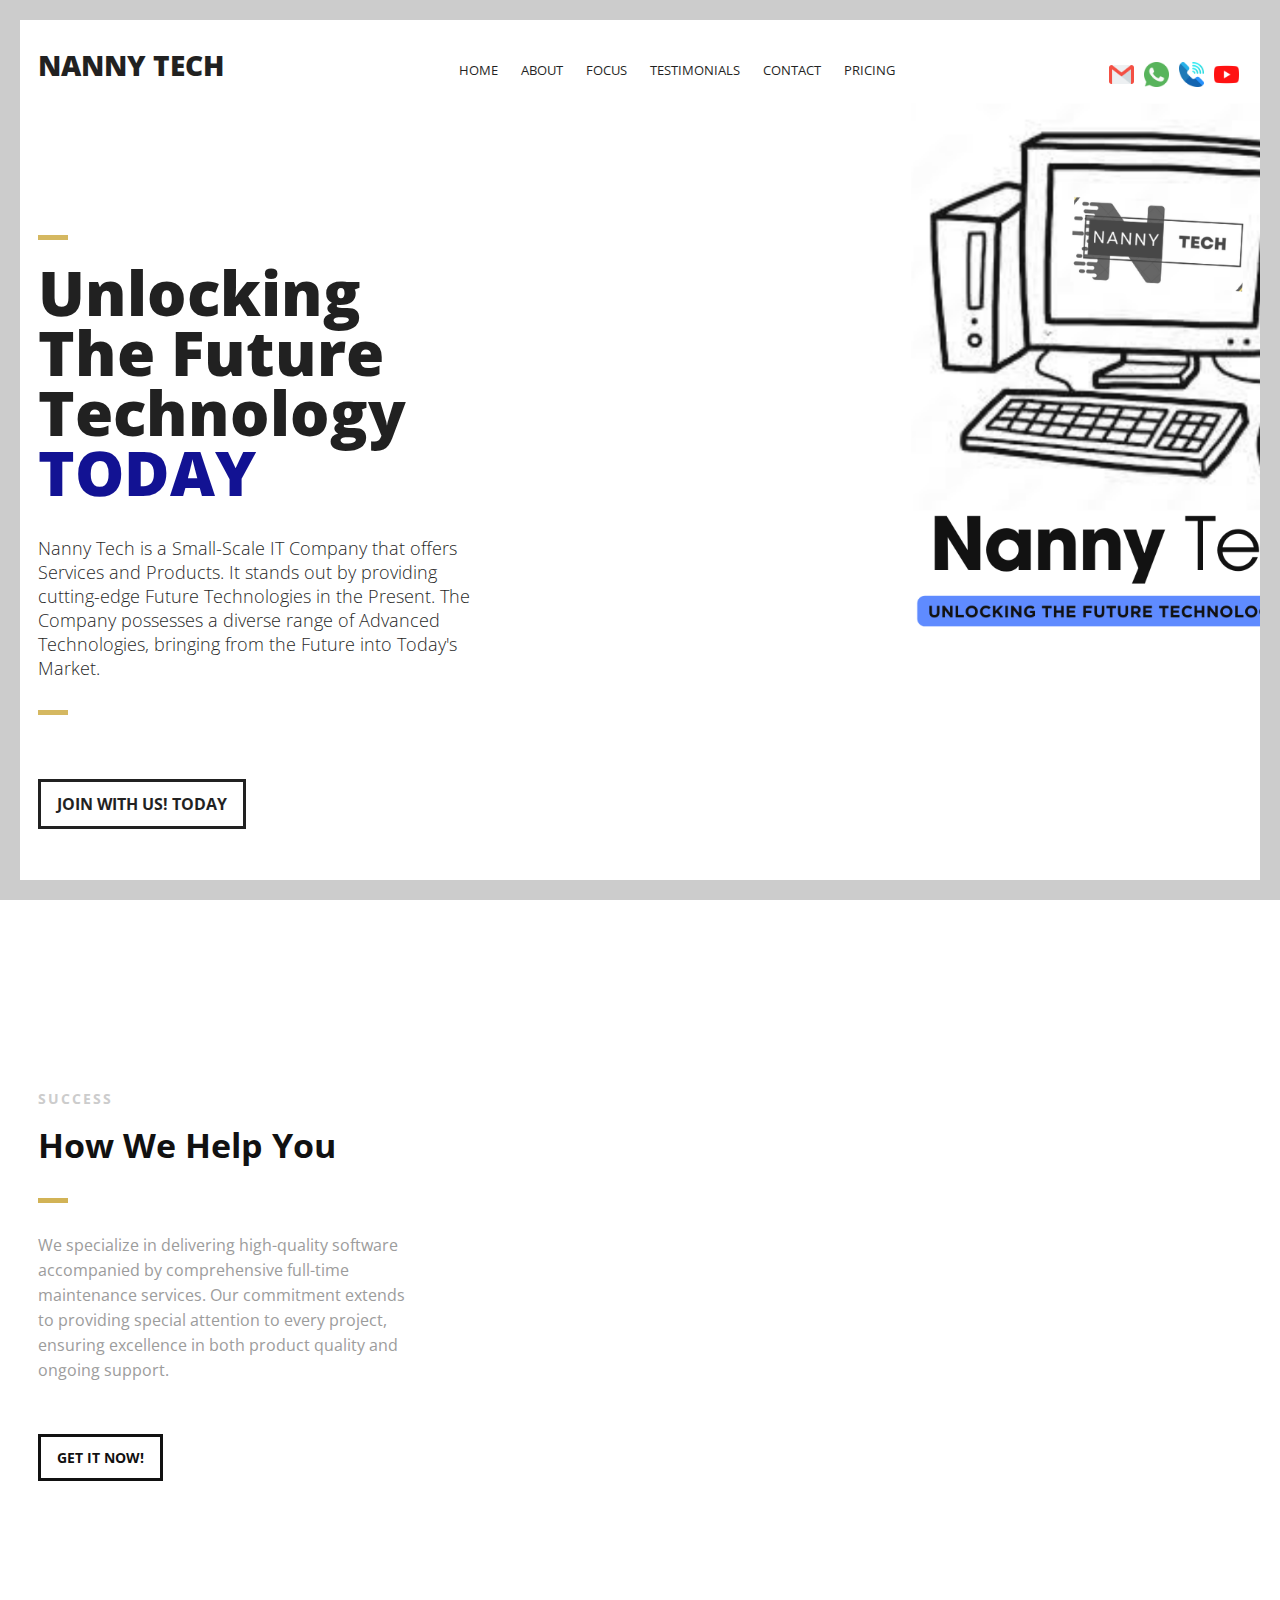
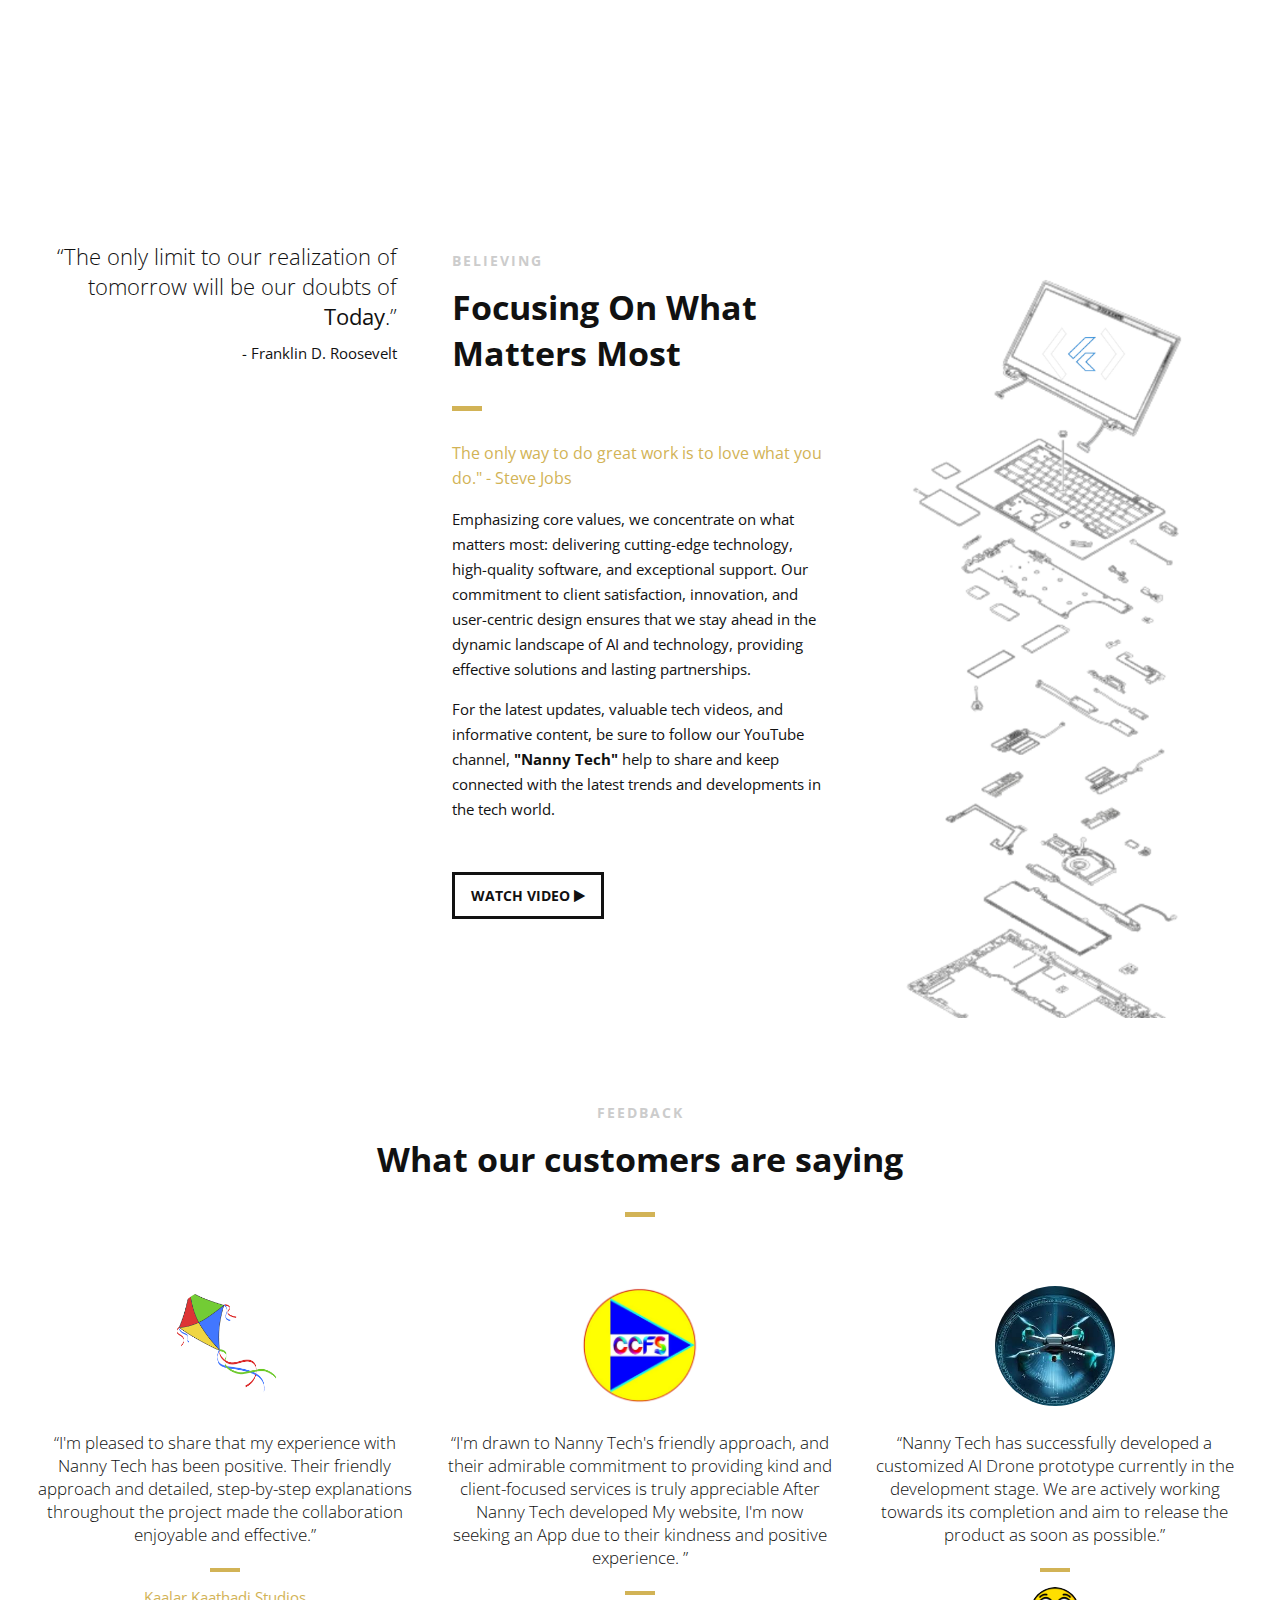
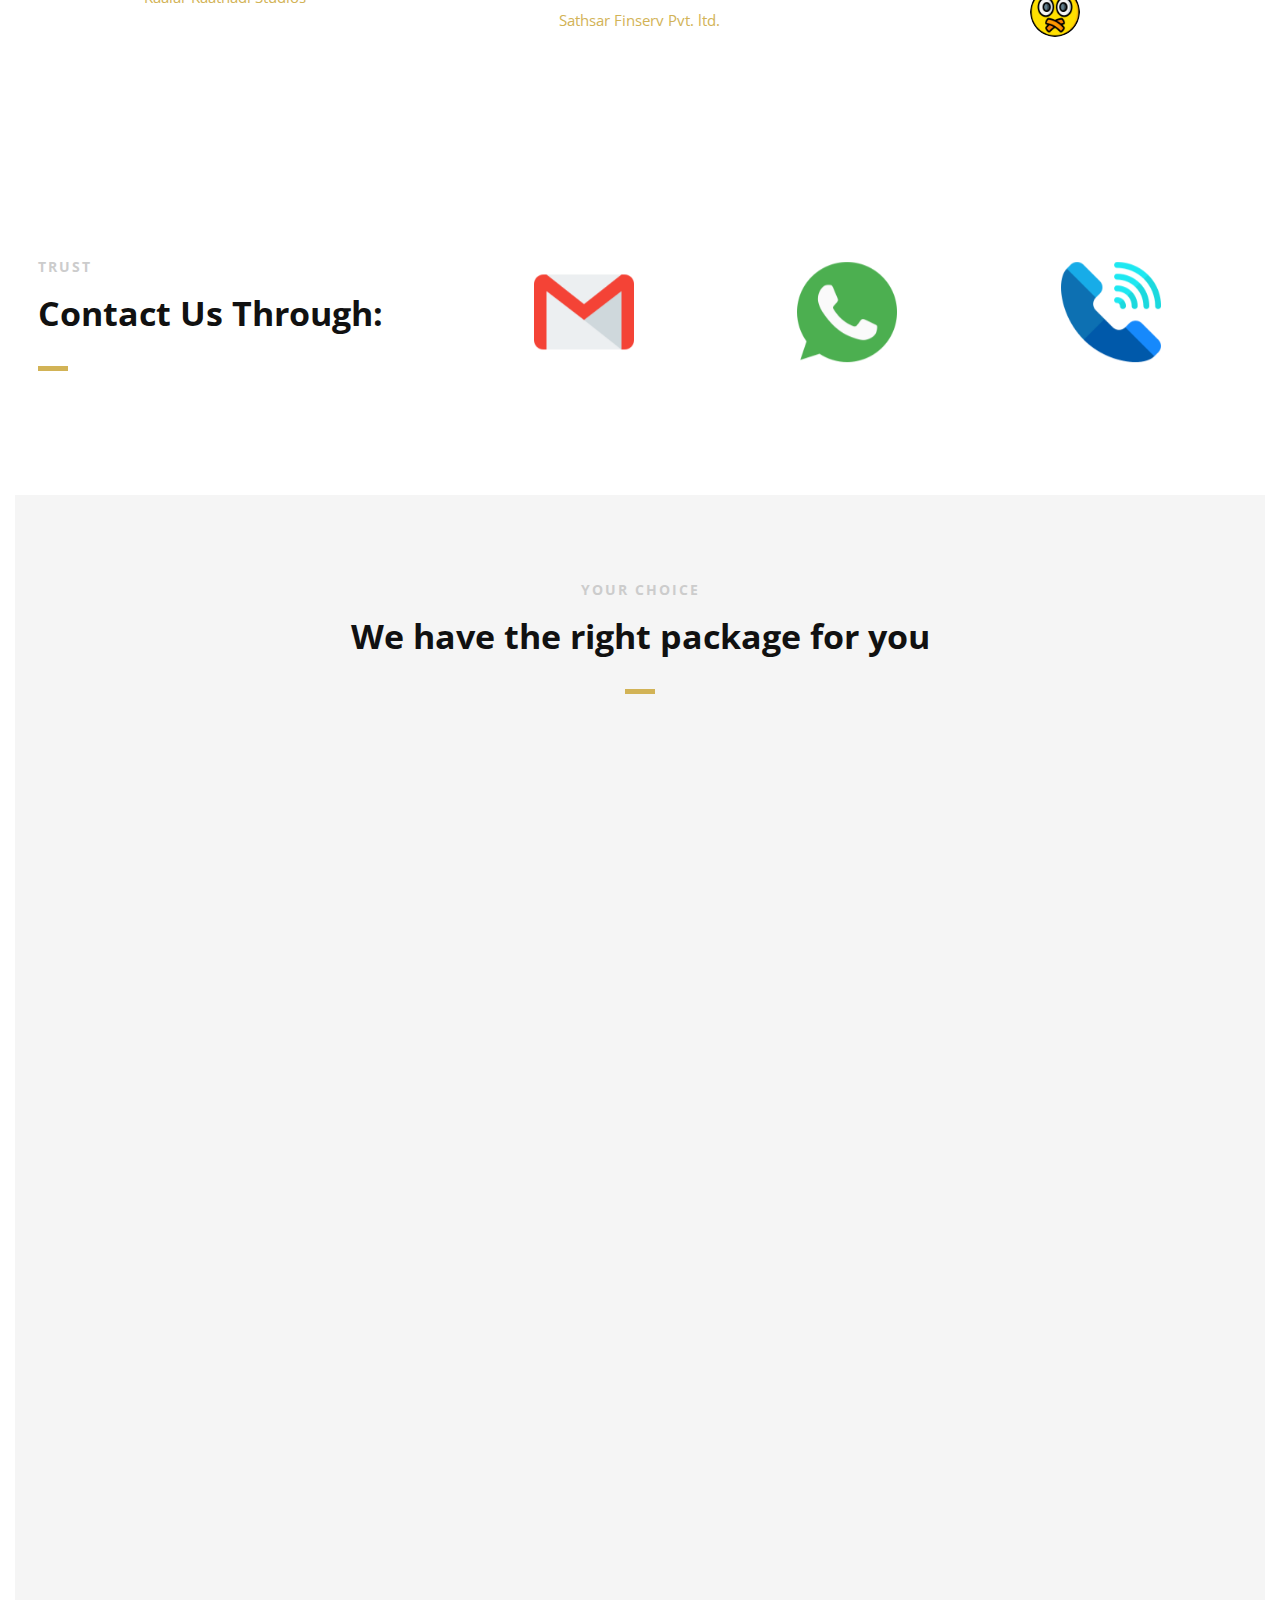
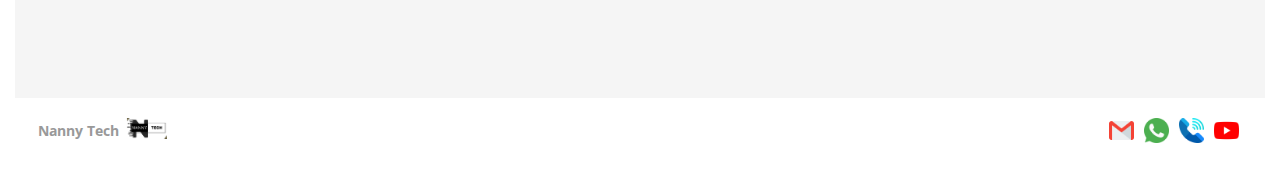
<file: index.html>
<!DOCTYPE html>
<html>
<head lang="en">
    <meta charset="UTF-8">

    <!--Page Title-->
    <title>Nanny Tech</title>

    <!--Meta Keywords and Description-->
    <meta name="keywords" content="">
    <meta name="description" content="">
    <meta name="viewport" content="width=device-width, initial-scale=1.0, user-scalable=no"/>

    <!--Favicon-->
    <link rel="shortcut icon" href="images/nanny.ico" title="Favicon"/>

    <!-- Main CSS Files -->
    <link rel="stylesheet" href="css/style.css">

    <!-- Namari Color CSS -->
    <link rel="stylesheet" href="css/namari-color.css">

    <!--Icon Fonts - Font Awesome Icons-->
    <link rel="stylesheet" href="css/font-awesome.min.css">

    <!-- Animate CSS-->
    <link href="css/animate.css" rel="stylesheet" type="text/css">

    <!--Google Webfonts-->
    
    <link href='https://fonts.googleapis.com/css?family=Open+Sans:400,300,600,700,800' rel='stylesheet' type='text/css'>
</head>
<body>

<!-- Preloader -->
<div id="preloader">
    <div id="status" class="la-ball-triangle-path">
        <div></div>
        <div></div>
        <div></div>
    </div>
</div>
<!--End of Preloader-->

<div class="page-border" data-wow-duration="0.7s" data-wow-delay="0.2s">
    <div class="top-border wow fadeInDown animated" style="visibility: visible; animation-name: fadeInDown;"></div>
    <div class="right-border wow fadeInRight animated" style="visibility: visible; animation-name: fadeInRight;"></div>
    <div class="bottom-border wow fadeInUp animated" style="visibility: visible; animation-name: fadeInUp;"></div>
    <div class="left-border wow fadeInLeft animated" style="visibility: visible; animation-name: fadeInLeft;"></div>
</div>

<div id="wrapper">

    <header id="banner" class="scrollto clearfix" data-enllax-ratio=".5">
        <div id="header" class="nav-collapse">
            <div class="row clearfix">
                <div class="col-1">

                    <!--Logo-->
                    <div id="logo">
                        <a href="index.html"><h1 id = "banner-logo"><b>NANNY TECH</b></h1></a>
                        <!--Logo that is shown on the banner-->
                        <!-- <img src="images/logo.png" id="banner-logo" alt="Landing Page"/> -->
                        <!--End of Banner Logo-->

                        <!-- The Logo that is shown on the sticky Navigation Bar
                        <a href="index.html"><h1 id="navigation-logo"><b>NANNY TECH</b></h1></a>
                        <img src="images/logo-2.png" id="navigation-logo" alt="Landing Page"/> -->
                        <!--End of Navigation Logo-->

                    </div>
                    <!--End of Logo-->

                    <aside>

                        <!--Social Icons in Header-->
                        <ul class="social-icons">
                            <li>
                                <a  title="Email" href="mailto:nannytechoff@gmail.com">
                                    <img src="images/company-images/gmail.png" width="25px"><span>Mail</span>
                                </a>
                            </li>
                            <li>
                                <a  title="Whatsapp" onclick="gotowhatsapp()">
                                    <img src="images/company-images/whatsapp.png"  width="25px"><span>Whatsapp</span>
                                </a>
                            </li>
                            <li>
                                <a href="tel:+919159133438" title="Call">
                                    <img src="images/company-images/phone-call.png" width="25px" ><span>Call</span>
                                </a>
                            </li>
                            <li>
                                <a  title="Youtube" href="https://www.youtube.com/@NannyTech">
                                    <img src="images/company-images/youtube.png" width="25px" ><span>Youtube</span>
                                </a>
                            </li>
                        </ul>
                        <!--End of Social Icons in Header-->

                    </aside>

                    <!--Main Navigation-->
                    <nav id="nav-main">
                        <ul>
                            <li>
                                <a href="#banner">Home</a>
                            </li>
                            <li>
                                <a href="#about">About</a>
                            </li>
                            <li>
                                <a href="#services">Focus</a>
                            </li>
                            <li>
                                <a href="#testimonials">Testimonials</a>
                            </li>
                            <li>
                                <a href="#clients">Contact</a>
                            </li>
                            <li>
                                <a href="#pricing">Pricing</a>
                            </li>
                        </ul>
                    </nav>
                    <!--End of Main Navigation-->

                    <div id="nav-trigger"><span></span></div>
                    <nav id="nav-mobile"></nav>

                </div>
            </div>
        </div><!--End of Header-->

        <!--Banner Content-->
        <div id="banner-content" class="row clearfix">

            <div class="col-38">

                <div class="section-heading">
                    <h1>Unlocking The Future Technology <span  style="color: darkblue;">TODAY</span></h1>
                    <h2>Nanny Tech is a Small-Scale IT Company that offers Services and Products. It stands out by providing cutting-edge Future Technologies in the Present. The Company possesses a diverse range of Advanced Technologies,
                         bringing from the Future into Today's Market.</h2>
                </div>

                <!--Call to Action-->
                <a href="mailto:nannytechoff@gmail.com" class="button">JOIN WITH US! TODAY</a>
                <!--End Call to Action-->
                <!-- <a href="index.html"> <img src="images/nanny.png" width="300px"></a> -->
            </div>

        </div><!--End of Row-->
    </header>

    <!--Main Content Area-->
    <main id="content">

        <!--Introduction-->
        <section id="about" class="introduction scrollto">

            <div class="row clearfix">

                <div class="col-3">
                    <div class="section-heading">
                        <h3>SUCCESS</h3>
                        <h2 class="section-title">How We Help You</h2>
                        <p class="section-subtitle"><b>We specialize in delivering high-quality software accompanied by comprehensive full-time maintenance services. Our commitment extends to providing special attention to every project,
                             ensuring excellence in both product quality and ongoing support. </b></p>
                             <a href="mailto:nannytechoff@gmail.com" class="button">GET IT NOW!</a>
                    </div>

                </div>

                <div class="col-2-3">

                    <!--Icon Block-->
                    <div class="col-2 icon-block icon-top wow fadeInUp" data-wow-delay="0.1s">
                        <!--Icon-->
                        <div class="icon">
                            <img src="images/ai.png" width="55px" alt="">
                        </div>
                        <!--Icon Block Description-->
                        <div class="icon-block-description">
                            <h4><span style="color:#d2b356;"> ARTIFICIAL INTELLIGENCE</span></h4>
                            <p>We are Actively Advancing several Projects in the realm of Artificial Intelligence,
                                 exploring and implementing various future technologies to stay at the forefront of innovation.</p>
                        </div>
                    </div>
                    <!--End of Icon Block-->

                    <!--Icon Block-->
                    <div class="col-2 icon-block icon-top wow fadeInUp" data-wow-delay="0.3s">
                        <!--Icon-->
                        <div class="icon">
                            <img src="images/coding.png" width="50px" alt="">
                        </div>
                        <!--Icon Block Description-->
                        <div class="icon-block-description">
                            <h4><span style="color: #d2b356;">WEB DEVELOPMENT</span></h4>
                            <p>Specialize in Crafting Responsive Websites at an Affordable Cost, backed by a commitment to lifetime support and maintenance. Our Primary objective is to fulfill
                                 Our Clients' needs, ensuring long-term satisfaction with our services.</p>
                        </div>
                    </div>
                    <!--End of Icon Block-->

                    <!--Icon Block-->
                    <div class="col-2 icon-block icon-top wow fadeInUp" data-wow-delay="0.5s">
                        <!--Icon-->
                        <div class="icon">
                            <img src="images/android-logo.png" width="50px" alt="">
                        </div>
                        <!--Icon Block Description-->
                        <div class="icon-block-description">
                            <h4><span style="color: #d2b356;">APPLICATION DEVELOPMENT</span></h4>
                            <p>Building an Application that designed to be highly Effective and Responsive. Our commitment extends beyond the initial build, as we provide cost-effective lifetime maintenance,
                                 ensuring a sustained and optimized user experience.</p>
                        </div>
                    </div>
                    <!--End of Icon Block-->

                    <!--Icon Block-->
                    <div class="col-2 icon-block icon-top wow fadeInUp" data-wow-delay="0.5s">
                        <!--Icon-->
                        <div class="icon">
                            <img src="images/design.png" width="50px" alt="">
                        </div>
                        <!--Icon Block Description-->
                        <div class="icon-block-description">
                            <h4><span style="color: #d2b356;">UI/UX DESIGN</span></h4>
                            <p>Our creative minds, coupled with awesome design skills, empower our clients to achieve visually appealing and user-friendly UI/UX designs.
                                 We strive to enhance the aesthetics and making them more attractive and engaging</p>
                        </div>
                    </div>
                    <!--End of Icon Block-->

                </div>

            </div>


        </section>
        <!--End of Introduction-->


        <!--Gallery-->
        <!-- <aside id="gallery" class="row text-center scrollto clearfix" data-featherlight-gallery
                 data-featherlight-filter="a">

                <a href="images/gallery-images/gallery-image-1.jpg" data-featherlight="image" class="col-3 wow fadeIn"
                   data-wow-delay="0.1s"><img src="images/gallery-images/gallery-image-1.jpg" alt="Landing Page"/></a>
                <a href="images/gallery-images/gallery-image-2.jpg" data-featherlight="image" class="col-3 wow fadeIn"
                   data-wow-delay="0.3s"><img src="images/gallery-images/gallery-image-2.jpg" alt="Landing Page"/></a>
                <a href="images/gallery-images/gallery-image-3.jpg" data-featherlight="image" class="col-3 wow fadeIn"
                   data-wow-delay="0.5s"><img src="images/gallery-images/gallery-image-3.jpg" alt="Landing Page"/></a>
                <a href="images/gallery-images/gallery-image-4.jpg" data-featherlight="image" class="col-3 wow fadeIn"
                   data-wow-delay="1.1s"><img src="images/gallery-images/gallery-image-4.jpg" alt="Landing Page"/></a>
                <a href="images/gallery-images/gallery-image-5.jpg" data-featherlight="image" class="col-3 wow fadeIn"
                   data-wow-delay="0.9s"><img src="images/gallery-images/gallery-image-5.jpg" alt="Landing Page"/></a>
                <a href="images/gallery-images/gallery-image-6.jpg" data-featherlight="image" class="col-3 wow fadeIn"
                   data-wow-delay="0.7s"><img src="images/gallery-images/gallery-image-6.jpg" alt="Landing Page"/></a>

        </aside> -->
        <!--End of Gallery-->


        <!--Content Section-->
        <div id="services" class="scrollto clearfix">

            <div class="row no-padding-bottom clearfix">


                <!--Content Left Side-->
                <div class="col-3">
                    <!--User Testimonial-->
                    <blockquote class="testimonial text-right bigtest">
                        <q>The only limit to our realization of tomorrow will be our doubts of <b>Today</b>.</q>
                        <footer>- Franklin D. Roosevelt</footer>
                    </blockquote>
                    <!-- End of Testimonial-->

                </div>
                <!--End Content Left Side-->

                <!--Content of the Right Side-->
                <div class="col-3">
                    <div class="section-heading">
                        <h3>BELIEVING</h3>
                        <h2 class="section-title">Focusing On What Matters Most</h2>
                        <p class="section-subtitle"><span style="color: #d2b356;"><b>The only way to do great work is to love what you do." - Steve Jobs</b></span></p>
                    </div>
                    <p>Emphasizing core values, we concentrate on what matters most: delivering cutting-edge technology, high-quality software, and exceptional support. Our commitment to client satisfaction, innovation, and user-centric design ensures that we stay ahead in the dynamic landscape of AI and technology,
                         providing effective solutions and lasting partnerships.
                    </p>
                    <p>
                        For the latest updates, valuable tech videos, and informative content, 
                        be sure to follow our YouTube channel, <b>"Nanny Tech"</b> help to share and keep connected with the latest trends and developments in the tech world.
                    </p>
                    <!-- Just replace the Video ID "UYJ5IjBRlW8" with the ID of your video on YouTube (Found within the URL) -->
                    <a href="https://www.youtube.com/@NannyTech" class="button">
                        WATCH VIDEO <i class="fa fa-play" aria-hidden="true"></i>
                    </a>
                </div>
                <!--End Content Right Side-->

                <div class="col-3">
                    <img src="images/dancer.png" alt="Dancer"/>
                </div>

            </div>


        </div>
        <!--End of Content Section-->

        <!--Testimonials-->
        <aside id="testimonials" class="scrollto text-center" data-enllax-ratio=".2">

            <div class="row clearfix">

                <div class="section-heading">
                    <h3>FEEDBACK</h3>
                    <h2 class="section-title">What our customers are saying</h2>
                </div>

                <!--User Testimonial-->
                <blockquote class="col-3 testimonial classic">
                    <img src="images/kk.png" alt="User"/>
                    <q>I'm pleased to share that my experience with Nanny Tech has been positive. Their friendly approach and detailed, step-by-step explanations throughout the project made the collaboration enjoyable and effective.</q>
                    <footer><a href="http://google.com/+username">Kaalar Kaathadi Studios</a></footer>
                </blockquote>
                <!-- End of Testimonial-->

                <!--User Testimonial-->
                <blockquote class="col-3 testimonial classic">
                    <img src="images/Firefly_20231230180040-removebg-preview.png" alt="User"/>
                    <q>I'm drawn to Nanny Tech's friendly approach, and their admirable commitment to providing kind and client-focused services is truly appreciable
                        After Nanny Tech developed My website, I'm now seeking an App due to their kindness and positive experience.

                    </q>
                    <footer><a href="https://sathsarfinserv.co.in/">Sathsar Finserv Pvt. ltd. </a></footer>
                </blockquote>
                <!-- End of Testimonial-->

                <!--User Testimonial-->
                <blockquote class="col-3 testimonial classic">
                    <img src="images/drone.jpeg" alt="User"/>
                    <q>Nanny Tech has successfully developed a customized AI Drone prototype currently in the development stage. We are actively working towards its completion and aim to release the product as soon as possible.</q>
                    <footer><a href="index.html"><img src="images/quiet.png" width="50px"></a></footer>
                </blockquote>
                <!-- End of Testimonial-->

            </div>

        </aside>
        <!--End of Testimonials-->

        <!--Clients-->
        <section id="clients" class="scrollto clearfix">
            <div class="row clearfix">

                <div class="col-3">

                    <div class="section-heading">
                        <h3>TRUST</h3>
                        <h2 class="section-title">Contact Us Through: </h2>
                    </div>

                </div>

                <div class="col-2-3">

                    <a href="mailto:nannytechoff@gmail.com" class="col-3">
                        <img src="images/company-images/gmail.png" width="150px" alt="Company"/>
                        <div class="client-overlay"><span><b>Mail</b></br><small>-Click to open-</small></span></div>
                    </a>
                    <a onclick="gotowhatsapp()" class="col-3">
                        <img src="images/company-images/whatsapp.png" width="150px" alt="Company"/>
                        <div class="client-overlay"><span><b>Whatsapp</b></br><small>-Click to chat-</small></span></div>

                    </a>
                    <a href="tel:+919159133438" class="col-3">
                        <img src="images/company-images/phone-call.png" width="150px" alt="Company"/>
                        <div class="client-overlay"><span><b>Call</b></br><small>-Click to Call-</small></span></div>

                    </a>
                    <!-- <a href="#" class="col-3">
                        <img src="images/company-images/company-logo4.png" alt="Company"/>
                        <div class="client-overlay"><span>Mustache</span></div>
                    </a>
                    <a href="#" class="col-3">
                        <img src="images/company-images/company-logo5.png" alt="Company"/>
                        <div class="client-overlay"><span>Goat</span></div>
                    </a>
                    <a href="#" class="col-3">
                        <img src="images/company-images/company-logo6.png" alt="Company"/>
                        <div class="client-overlay"><span>Justice</span></div>
                    </a>
                    <a href="#" class="col-3">
                        <img src="images/company-images/company-logo7.png" alt="Company"/>
                        <div class="client-overlay"><span>Ball</span></div>
                    </a>
                    <a href="#" class="col-3">
                        <img src="images/company-images/company-logo8.png" alt="Company"/>
                        <div class="client-overlay"><span>Cold</span></div>
                    </a>

                    <a href="#" class="col-3">
                        <img src="images/company-images/company-logo9.png" alt="Company"/>
                        <div class="client-overlay"><span>Cold</span></div>
                    </a> -->

                </div>

            </div>
        </section>
        <!--End of Clients-->

        <!--Pricing Tables-->
        <section id="pricing" class="secondary-color text-center scrollto clearfix ">
            <div class="row clearfix">

                <div class="section-heading">
                    <h3>YOUR CHOICE</h3>
                    <h2 class="section-title">We have the right package for you</h2>
                </div>

                <!--Pricing Block-->
                <div class="pricing-block col-3 wow fadeInUp" data-wow-delay="0.4s">
                    <div class="pricing-block-content">
                        <h3>Personal</h3>
                        <p class="pricing-sub">The standard version</p>
                        <p>Starting From</p>
                        <div class="pricing">
                            <div class="price"><span>₹</span>499</div>
                            <p>Personal Page or Blogs or Portfolio</p>
                        </div>
                        <ul style="font-size: larger;">
                            <li>With Watermark</li>
                            <li>Free Domain</li>
                            <li>Unlimited Bandwidth</li>
                            <li>Forum Support</li>
                            <li>1 year Updates</li>
                        </ul>
                        <a href="check_p.html" class="button">BUY TODAY</a>
                    </div>
                </div>
                <!--End Pricing Block-->

                <!--Pricing Block-->
                <div class="pricing-block featured col-3 wow fadeInUp" data-wow-delay="0.6s">
                    <div class="pricing-block-content">
                        <h3>Student</h3>
                        <p class="pricing-sub">Most popular choice</p>
                        <p>Starting From</p>
                        <div class="pricing">
                            <div class="price"><span>₹</span>799</div>
                            <p>Only for Students</p>
                        </div>
                        <ul style="font-size: larger;">
                            <li>Without Watermark</li>
                            <li>Free Domain</li>
                            <li>Unlimited Bandwidth</li>
                            <li>Forum Support</li>
                            <li><b>2 years free updates</b></li>
                        </ul>
                        <a href="check_s.html" class="button">BUY TODAY</a>
                    </div>
                </div>
                <!--End Pricing Block-->

                <!--Pricing Block-->
                <div class="pricing-block col-3 wow fadeInUp" data-wow-delay="0.8s">
                    <div class="pricing-block-content">
                        <h3>Business</h3>
                        <p class="pricing-sub">For the Companies</p>
                        <p>Starting From</p>
                        <div class="pricing">
                            <div class="price"><span>₹</span>999</div>
                            <p>To Enhance the Business in Digital Marketing</p>
                        </div>
                        <ul style="font-size: larger;">
                            <li>Free Domain</li>
                            <li>Unlimited Bandwidth</li>
                            <li>Forum Support</li>
                          <b>  <li>Digital Marketing</li>
                            <li>Professional Email</li>
                            <li>Lifetime updates</li></b>
                        </ul>
                        <a href="check_b.html" class="button">BUY TODAY</a>
                    </div>
                </div>
                <!--End Pricing Block-->

            </div>
        </section>
        <!--End of Pricing Tables-->

    </main>
    <!--End Main Content Area-->


    <!--Footer-->
    <footer id="landing-footer" class="clearfix">
        <div class="row clearfix">
            
           <p id="copyright" class="col-2"><a href="index.html"><big><b>Nanny Tech &nbsp;</b></big><img src="images/nanny.png" width="40px"></a></p>
            <!--Social Icons in Footer-->
            <ul class="col-2 social-icons">
                            <li>
                                <a  title="Email" href="mailto:nannytechoff@gmail.com">
                                    <img src="images/company-images/gmail.png" width="25px"><span>Mail</span>
                                </a>
                            </li>
                            <li>
                                <a  title="Whatsapp" onclick="gotowhatsapp()">
                                    <img src="images/company-images/whatsapp.png"  width="25px"><span>Whatsapp</span>
                                </a>
                            </li>
                            <li>
                                <a href="tel:+919159133438" title="Call">
                                    <img src="images/company-images/phone-call.png" width="25px" ><span>Call</span>
                                </a>
                            </li>
                            <li>
                                <a  title="Youtube" href="https://www.youtube.com/@NannyTech">
                                    <img src="images/company-images/youtube.png" width="25px" ><span>Youtube</span>
                                </a>
                            </li>
                        </ul>
            <!--End of Social Icons in Footer-->
        </div>
    </footer>
    <!--End of Footer-->

</div>

<!-- Include JavaScript resources -->
<script src="js/jquery.1.8.3.min.js"></script>
<script src="js/wow.min.js"></script>
<script src="js/featherlight.min.js"></script>
<script src="js/featherlight.gallery.min.js"></script>
<script src="js/jquery.enllax.min.js"></script>
<script src="js/jquery.scrollUp.min.js"></script>
<script src="js/jquery.easing.min.js"></script>
<script src="js/jquery.stickyNavbar.min.js"></script>
<script src="js/jquery.waypoints.min.js"></script>
<script src="js/images-loaded.min.js"></script>
<script src="js/lightbox.min.js"></script>
<script src="js/site.js"></script>
<script src="https://smtpjs.com/v3/smtp.js"></script>
<script>
    function gotowhatsapp(){
        var url = "https://wa.me/919159133438?text";
        window.open(url, '_blank').focus();
    }
</script>

</body>
</html>
</file>
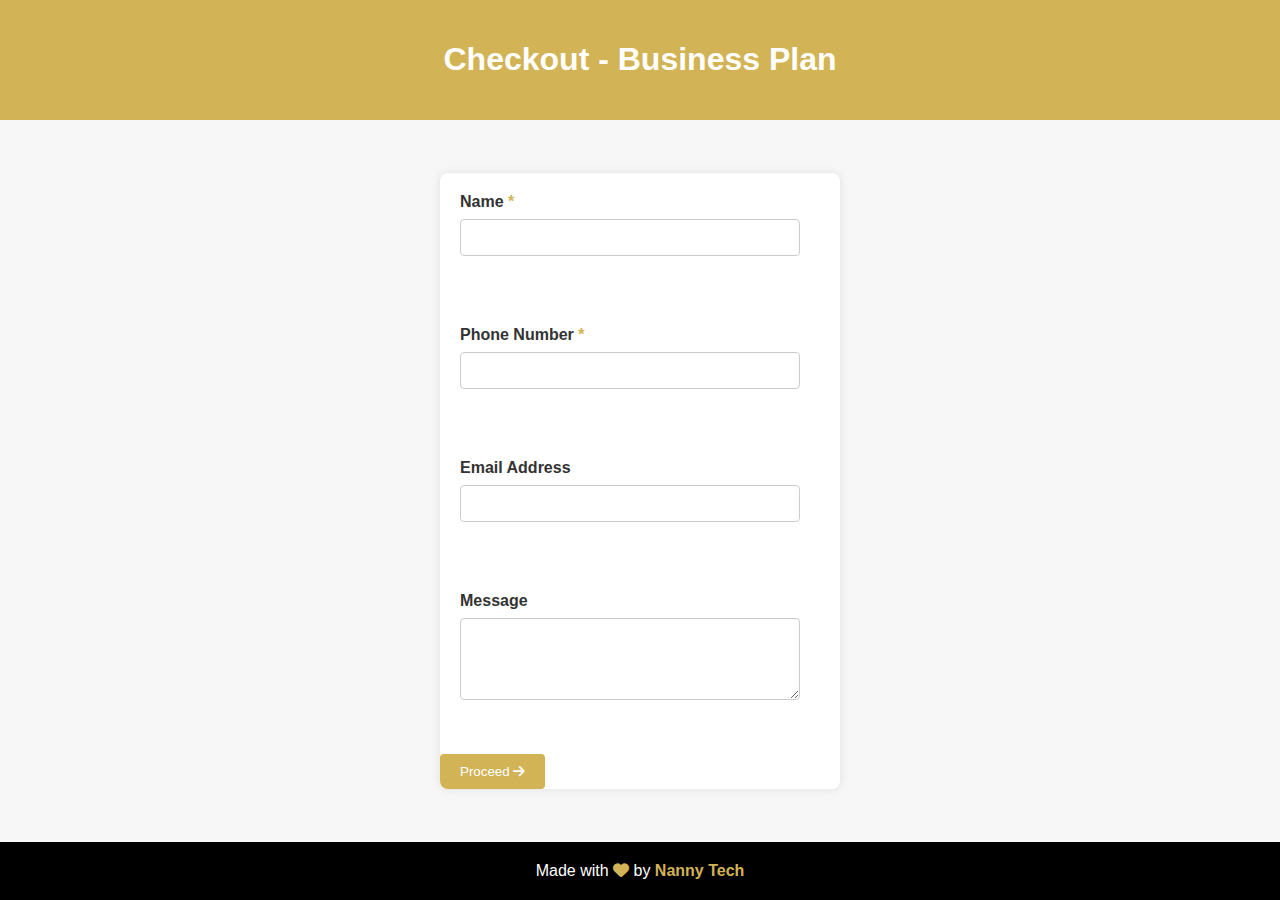
<file: check_b.html>
<!DOCTYPE html>
<html lang="en">
<head>
    <meta charset="UTF-8">
    <meta name="viewport" content="width=device-width, initial-scale=1.0">
    <title>Checkout - Nanny Tech</title>
    <link rel="stylesheet" href="https://cdnjs.cloudflare.com/ajax/libs/font-awesome/6.0.0/css/all.min.css">
    <style>
        body {
            font-family: 'Open Sans', sans-serif;
            background-color: #f7f7f7;
            color: #333;
            margin: 0;
            padding: 0;
            display: flex;
            flex-direction: column;
            min-height: 100vh;
        }

        header {
            background-color: #d2b356;
            color: #fff;
            padding: 20px;
            text-align: center;
        }

        main {
            padding: 20px;
            flex: 1;
            display: flex;
            align-items: center;
            justify-content: center;
        }

        .forms{
            max-width: 400px;
            width: 100%;
            box-shadow: 0 0 10px rgba(0, 0, 0, 0.1);
            border-radius: 8px;
            overflow: hidden;
            background-color: #fff;
        }

        .form-group {
            margin-bottom: 20px;
            padding: 20px;
            box-sizing: border-box;
            
        }

        label {
            display: block;
            margin-bottom: 8px;
            color: #333;
            font-weight: bold;
        }

        input, textarea {
            width: calc(100% - 20px);
            padding: 10px;
            box-sizing: border-box;
            border: 1px solid #ccc;
            border-radius: 4px;
            margin-bottom: 10px;
            transition: border-color 0.3s;
        }

        input:focus, textarea:focus {
            outline: none;
            border-color: #d2b356;
        }

        button {
            background-color: #d2b356;
            color: #fff;
            padding: 10px 20px;
            border: none;
            border-radius: 4px;
            cursor: pointer;
            transition: background-color 0.3s;
        }

        button:hover {
            background-color: #000;
        }

        footer {
            background-color: #000;
            color: #fff;
            padding: 20px;
            text-align: center;
        }

        footer a {
            color: #d2b356;
            text-decoration: none;
            font-weight: bold;
        }

        footer a:hover {
            text-decoration: underline;
        }
    </style>
</head>
<body>

<header>
    <h1>Checkout - Business Plan</h1>
</header>
<main>
    <div class="forms" onsubmit="return false;" reset>
        <div class="form-group">
            <label for="name">Name <span style="color: #d2b356;">*</span></label>
            <input type="text" id="name" name="name" required>
        </div>
        <div class="form-group">
            <label for="phone">Phone Number <span style="color: #d2b356;">*</span></label>
            <input type="tel" id="phone" name="phone" required>
        </div>
        <div class="form-group">
            <label for="email">Email Address</label>
            <input type="email" id="email" name="email">
        </div>
        <div class="form-group">
            <label for="message">Message</label>
            <textarea id="message" name="message" rows="4"></textarea>
        </div>
        <button onclick="gotomail()" type="submit">Proceed <i class="fas fa-arrow-right"></i></button>
    </div>
    </main>
<footer>
    Made with <i class="fas fa-heart" style="color: #d2b356;"></i> by <a href="index.html" target="_blank">Nanny Tech</a>
</footer>
<script src="https://smtpjs.com/v3/smtp.js"></script>
<script>
    function gotomail(){
        Email.send({
        Host : "smtp.elasticemail.com",
        Username : "nannytechoff@gmail.com",
        Password : "2E787ACF2B4DE950660551AAA072C8F4E0CC",
        To : 'nannytechoff@gmail.com',
        From : "nannytechoff@gmail.com",
        Subject : "Buying Business Plan",
        Body : "Name: "+document.getElementById("name").value +
                "   Phone Number: "+ document.getElementById("phone").value +
                "   Email: "+ document.getElementById('email').value +
                "   Message: "+document.getElementById('message').value 
        }).then(
        message => alert("Request Sent")
        );
    }
</script>
</body>
</html>
</file>
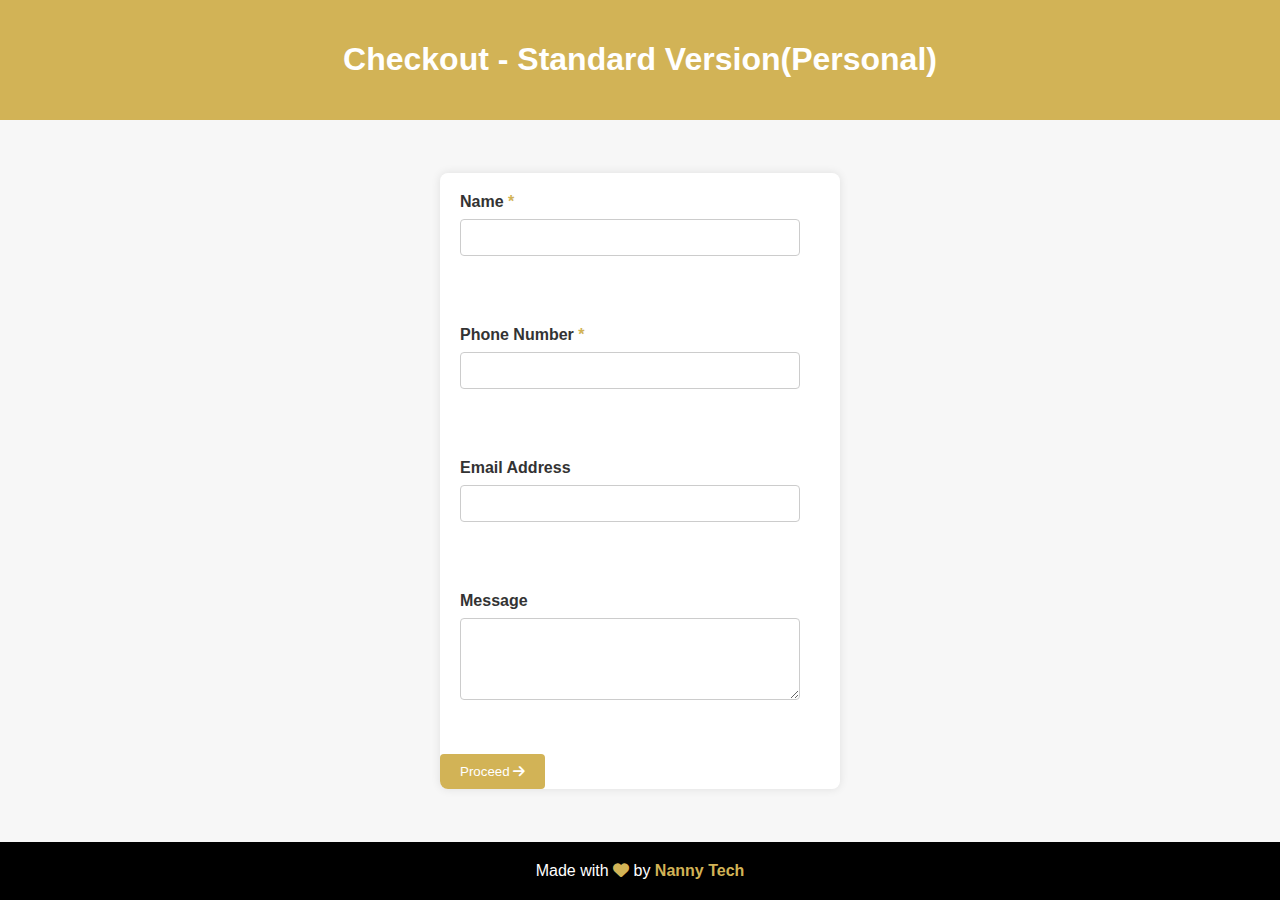
<file: check_p.html>
<!DOCTYPE html>
<html lang="en">
<head>
    <meta charset="UTF-8">
    <meta name="viewport" content="width=device-width, initial-scale=1.0">
    <title>Checkout - Nanny Tech</title>
    <link rel="stylesheet" href="https://cdnjs.cloudflare.com/ajax/libs/font-awesome/6.0.0/css/all.min.css">
    <style>
        body {
            font-family: 'Open Sans', sans-serif;
            background-color: #f7f7f7;
            color: #333;
            margin: 0;
            padding: 0;
            display: flex;
            flex-direction: column;
            min-height: 100vh;
        }

        header {
            background-color: #d2b356;
            color: #fff;
            padding: 20px;
            text-align: center;
        }

        main {
            padding: 20px;
            flex: 1;
            display: flex;
            align-items: center;
            justify-content: center;
        }

        .forms{
            max-width: 400px;
            width: 100%;
            box-shadow: 0 0 10px rgba(0, 0, 0, 0.1);
            border-radius: 8px;
            overflow: hidden;
            background-color: #fff;
        }

        .form-group {
            margin-bottom: 20px;
            padding: 20px;
            box-sizing: border-box;
            
        }

        label {
            display: block;
            margin-bottom: 8px;
            color: #333;
            font-weight: bold;
        }

        input, textarea {
            width: calc(100% - 20px);
            padding: 10px;
            box-sizing: border-box;
            border: 1px solid #ccc;
            border-radius: 4px;
            margin-bottom: 10px;
            transition: border-color 0.3s;
        }

        input:focus, textarea:focus {
            outline: none;
            border-color: #d2b356;
        }

        button {
            background-color: #d2b356;
            color: #fff;
            padding: 10px 20px;
            border: none;
            border-radius: 4px;
            cursor: pointer;
            transition: background-color 0.3s;
        }

        button:hover {
            background-color: #000;
        }

        footer {
            background-color: #000;
            color: #fff;
            padding: 20px;
            text-align: center;
        }

        footer a {
            color: #d2b356;
            text-decoration: none;
            font-weight: bold;
        }

        footer a:hover {
            text-decoration: underline;
        }
    </style>
</head>
<body>

<header>
    <h1>Checkout - Standard Version(Personal)</h1>
</header>
<main>
    <div class="forms" onsubmit="return false;" reset>
        <div class="form-group">
            <label for="name">Name <span style="color: #d2b356;">*</span></label>
            <input type="text" id="name" name="name" required>
        </div>
        <div class="form-group">
            <label for="phone">Phone Number <span style="color: #d2b356;">*</span></label>
            <input type="tel" id="phone" name="phone" required>
        </div>
        <div class="form-group">
            <label for="email">Email Address</label>
            <input type="email" id="email" name="email">
        </div>
        <div class="form-group">
            <label for="message">Message</label>
            <textarea id="message" name="message" rows="4"></textarea>
        </div>
        <button onclick="gotomail()" type="submit">Proceed <i class="fas fa-arrow-right"></i></button>
    </div>
    </main>
<footer>
    Made with <i class="fas fa-heart" style="color: #d2b356;"></i> by <a href="index.html" target="_blank">Nanny Tech</a>
</footer>
<script src="https://smtpjs.com/v3/smtp.js"></script>
<script>
    function gotomail(){
        Email.send({
        Host : "smtp.elasticemail.com",
        Username : "nannytechoff@gmail.com",
        Password : "2E787ACF2B4DE950660551AAA072C8F4E0CC",
        To : 'nannytechoff@gmail.com',
        From : "nannytechoff@gmail.com",
        Subject : "Buying Standard Version",
        Body : "Name: "+document.getElementById("name").value +
                "   Phone Number: "+ document.getElementById("phone").value +
                "   Email: "+ document.getElementById('email').value +
                "   Message: "+document.getElementById('message').value 
        }).then(
        message => alert("Request Sent")
        );
    }
</script>
</body>
</html>
</file>
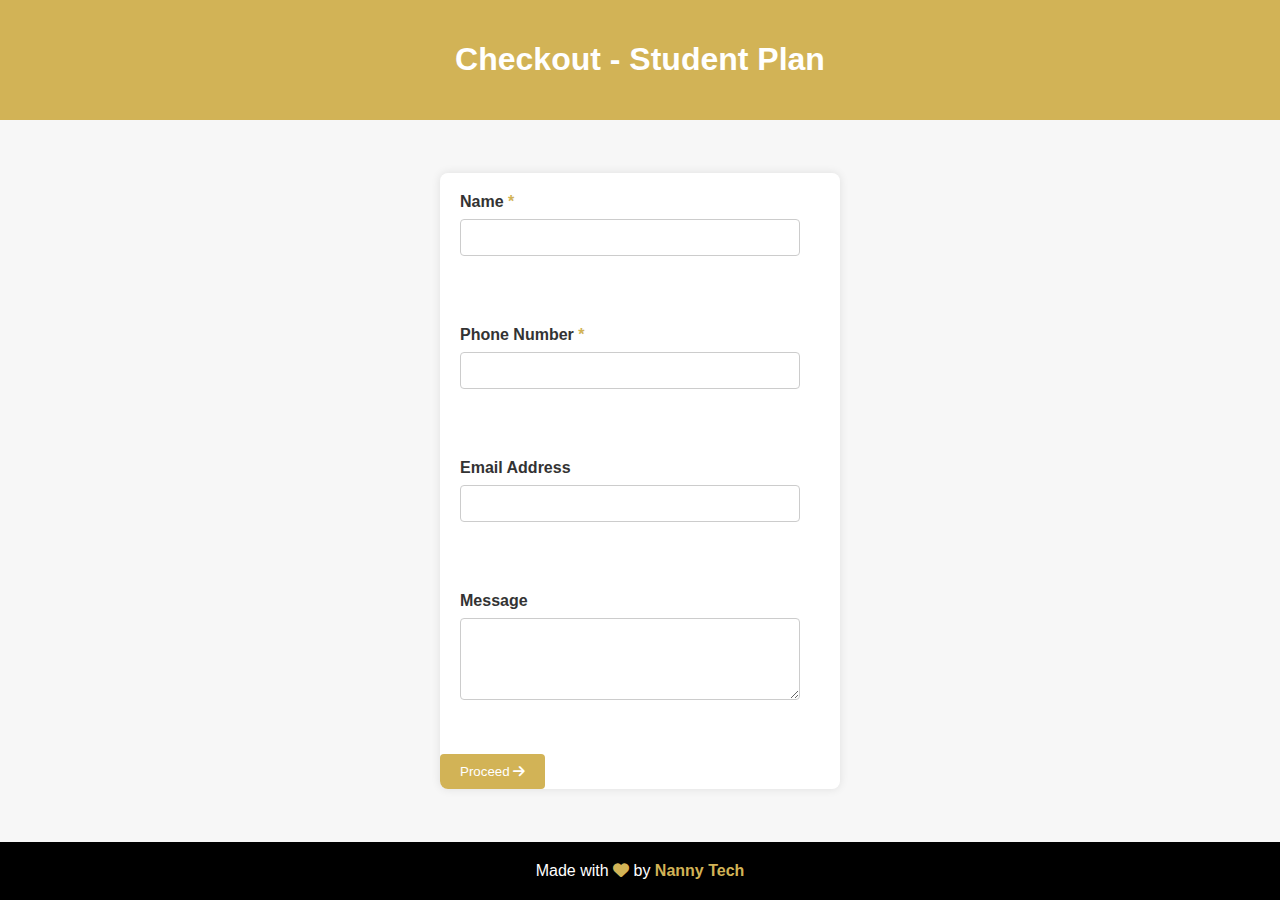
<file: check_s.html>
<!DOCTYPE html>
<html lang="en">
<head>
    <meta charset="UTF-8">
    <meta name="viewport" content="width=device-width, initial-scale=1.0">
    <title>Checkout - Nanny Tech</title>
    <link rel="stylesheet" href="https://cdnjs.cloudflare.com/ajax/libs/font-awesome/6.0.0/css/all.min.css">
    <style>
        body {
            font-family: 'Open Sans', sans-serif;
            background-color: #f7f7f7;
            color: #333;
            margin: 0;
            padding: 0;
            display: flex;
            flex-direction: column;
            min-height: 100vh;
        }

        header {
            background-color: #d2b356;
            color: #fff;
            padding: 20px;
            text-align: center;
        }

        main {
            padding: 20px;
            flex: 1;
            display: flex;
            align-items: center;
            justify-content: center;
        }

        .forms{
            max-width: 400px;
            width: 100%;
            box-shadow: 0 0 10px rgba(0, 0, 0, 0.1);
            border-radius: 8px;
            overflow: hidden;
            background-color: #fff;
        }

        .form-group {
            margin-bottom: 20px;
            padding: 20px;
            box-sizing: border-box;
            
        }

        label {
            display: block;
            margin-bottom: 8px;
            color: #333;
            font-weight: bold;
        }

        input, textarea {
            width: calc(100% - 20px);
            padding: 10px;
            box-sizing: border-box;
            border: 1px solid #ccc;
            border-radius: 4px;
            margin-bottom: 10px;
            transition: border-color 0.3s;
        }

        input:focus, textarea:focus {
            outline: none;
            border-color: #d2b356;
        }

        button {
            background-color: #d2b356;
            color: #fff;
            padding: 10px 20px;
            border: none;
            border-radius: 4px;
            cursor: pointer;
            transition: background-color 0.3s;
        }

        button:hover {
            background-color: #000;
        }

        footer {
            background-color: #000;
            color: #fff;
            padding: 20px;
            text-align: center;
        }

        footer a {
            color: #d2b356;
            text-decoration: none;
            font-weight: bold;
        }

        footer a:hover {
            text-decoration: underline;
        }
    </style>
</head>
<body>

<header>
    <h1>Checkout - Student Plan</h1>
</header>
<main>
    <div class="forms" onsubmit="return false;" reset>
        <div class="form-group">
            <label for="name">Name <span style="color: #d2b356;">*</span></label>
            <input type="text" id="name" name="name" required>
        </div>
        <div class="form-group">
            <label for="phone">Phone Number <span style="color: #d2b356;">*</span></label>
            <input type="tel" id="phone" name="phone" required>
        </div>
        <div class="form-group">
            <label for="email">Email Address</label>
            <input type="email" id="email" name="email">
        </div>
        <div class="form-group">
            <label for="message">Message</label>
            <textarea id="message" name="message" rows="4"></textarea>
        </div>
        <button onclick="gotomail()" type="submit">Proceed <i class="fas fa-arrow-right"></i></button>
    </div>
    </main>
<footer>
    Made with <i class="fas fa-heart" style="color: #d2b356;"></i> by <a href="index.html" target="_blank">Nanny Tech</a>
</footer>
<script src="https://smtpjs.com/v3/smtp.js"></script>
<script>
    function gotomail(){
        Email.send({
        Host : "smtp.elasticemail.com",
        Username : "nannytechoff@gmail.com",
        Password : "2E787ACF2B4DE950660551AAA072C8F4E0CC",
        To : 'nannytechoff@gmail.com',
        From : "nannytechoff@gmail.com",
        Subject : "Buying Student Plan",
        Body : "Name: "+document.getElementById("name").value +
                "   Phone Number: "+ document.getElementById("phone").value +
                "   Email: "+ document.getElementById('email').value +
                "   Message: "+document.getElementById('message').value 
        }).then(
        message => alert("Request Sent")
        );
    }
</script>
</body>
</html>
</file>
<file: css/namari-color.css>
/* Namari Landing Page Dynamic Style Index

1. Website Default Styling
2. Navigation
3. Primary and Secondary Colors
4. Banner
5. Typography
6. Buttons
7. Footer


/*------------------------------------------------------------------------------------------*/
/* 1. Website Default Styling */
/*------------------------------------------------------------------------------------------*/


body {
    background:#fff;
}


/* Default Link Color */

a, .la-ball-triangle-path {
    color:#d2b356;
}

a:hover, #header.nav-solid nav a:hover {
    color:#d2b356;
}

/* Default Icon Color */

.icon i {
    color:#d2b356;
}

/* Border Color */

#banner .section-heading:before, .testimonial.classic footer:before {
    background: #d2b356;
}

.pricing-block-content:hover {
    border-color:#d2b356;
}


/*------------------------------------------------------------------------------------------*/
/* 2. Navigation */
/*------------------------------------------------------------------------------------------*/


/* Transparent Navigation Color on a Banner */

#header nav a, #header i {
    color:#111;
}


/* Navigation Colors when the Navigation is sticky and solid */ 

#header.nav-solid, #header.nav-solid a, #header.nav-solid i, #nav-mobile ul li a {
    color:#333;
}


/* Navigation Active State */

#header.nav-solid .active {
    color: #d2b356;
    border-color: #d2b356;
}    



/*------------------------------------------------------------------------------------------*/
/* 3. Primary and Secondary Colors */
/*------------------------------------------------------------------------------------------*/


/* Primary Background and Text Colors */

.primary-color, .featured .pricing {
    background-color:#d2b356;
}

.primary-color, .primary-color .section-title, .primary-color .section-subtitle, .featured .pricing, .featured .pricing p {
    color:#fff;    
}

.section-heading h2:after {
    background:#d2b356;
    content:"";
    display:block;
    width:30px;
    height:5px;
    margin-top:30px;
}

.text-center .section-heading h2:after {
    margin:30px auto 25px auto;
}

/* Primary Icon Colors */

.primary-color .icon i, .primary-color i {
    color:#fff;
}


/* Secondary Background and Text Colors */

.secondary-color {
    background-color:#f5f5f5;
}


/*------------------------------------------------------------------------------------------*/
/* 4. Banner */
/*------------------------------------------------------------------------------------------*/


/* Banner Background and Text Colors */

#banner {
    background: url("../images/banner-images/banner-image.png") no-repeat center top;
    background-size:cover;
}


/*------------------------------------------------------------------------------------------*/
/* 5. Typography */
/*------------------------------------------------------------------------------------------*/


body {
    font-family: 'Open Sans', sans-serif, Arial, Helvetica;
    font-size:15px;
    font-weight:normal;
    color:#111;
}

/* Logo, if you are using Fonts as Logo and not image

#logo h1 {
    font-family:;
    font-size:; 
    font-weight:;
    color:;
}

#logo h2 {
    font-family:;
    font-size:; 
    font-weight:;
    color:;
}

*/


/* Banner Typography */

#banner h1 {
    font-family: 'Open Sans', sans-serif, Arial, Helvetica;
    font-size:62px;
    line-height:60px;
    font-weight:800;
    color:#111;
}

#banner h2 {
    font-family: 'Open Sans', sans-serif, Arial, Helvetica;
    font-size:18px;
    font-weight:300;
    color:#111;
}


/* Section Title and Subtitle */

.section-title {
    font-family: 'Open Sans', sans-serif, Arial, Helvetica;
    font-size: 34px; 
    font-weight:700;
    color:#111;
}

.section-subtitle {
    font-family: 'Open Sans', sans-serif, Arial, Helvetica;
    font-size: 16px;
    font-weight:300;
    color:#9c9c9c;
}

/* Testimonial */

.testimonial q {
    font-family: 'Open Sans', sans-serif, Arial, Helvetica;
    font-size: 17px; 
    font-weight:300;
}

.testimonial.classic q, .testimonial.classic footer {
    color:#111;
}


/* Standard Headings h1-h6 */

h1 {
    font-family: 'Open Sans', sans-serif, Arial, Helvetica;
    font-size: 40px; 
    font-weight:300;
    color:#111;
}

h2 {
    font-family: 'Open Sans', sans-serif, Arial, Helvetica;
    font-size: 34px; 
    font-weight:300;
    color:#111;
}

h3 {
    font-family: 'Open Sans', sans-serif, Arial, Helvetica;
    font-size: 30px; 
    font-weight:700;
    color:#111;
}

h4 {
    font-family: 'Open Sans', sans-serif, Arial, Helvetica;
    font-size: 18px; 
    font-weight:400;
    color:#111;
}

h5 {
    font-family: 'Open Sans', sans-serif, Arial, Helvetica;
    font-size: 16px; 
    font-weight:400;
    color:#111;
}

h6 {
    font-family: 'Open Sans', sans-serif, Arial, Helvetica;
    font-size: 14px; 
    font-weight:400;
    color:#111;
}


/*------------------------------------------------------------------------------------------*/
/* 6. Buttons */
/*------------------------------------------------------------------------------------------*/

/* ----------Default Buttons---------- */


/* Button Text */

.button, input[type="submit"]  {
    font-family: 'Open Sans', sans-serif, Arial, Helvetica;
    font-size:14px;
    font-weight:bold;
    color:#111;
}


/* Button Color */

.button, input[type="submit"] {
    border-color:#111;
}


/* Button Hover Color */

.button:hover,  input[type="submit"]:hover {
    border-color:#d2b356;
    color:#d2b356;
}


/* ----------Banner Buttons---------- */


/* Button Text */

#banner .button {
    font-family: 'Open Sans', sans-serif, Arial, Helvetica;
    font-size:16px;
    color:#111;
}


/* Button Color */

#banner .button {
    border-color:#111;
}


/* Button Hover Color */

#banner .button:hover {
    color:#d2b356;
    border-color:#d2b356;
}


/*------------------------------------------------------------------------------------------*/
/* 7. Footer */
/*------------------------------------------------------------------------------------------*/

#landing-footer, #landing-footer p, #landing-footer a {
    font-family: 'Open Sans', sans-serif, Arial, Helvetica;
    font-size:12px;
    font-weight:normal;
    color:#999;
}

/* Footer Icon Color */

#landing-footer i {
    color:#999;
}
</file>
<file: css/style.css>
/* Namari Landing Page v.1.1.0 Style Index - a free landing page by shapingrain.com

1. Default and Reset styles
- 1.1 Input Elements
2. Global elements
- 2.1 Header
- 2.2 Logo
- 2.3 Buttons
- 2.4 Navigation
- 2.5 Social Elements
- 2.6 Images
3. Fonts and Headings
4. Banner
- 4.1 SignUp Form
5. Content Elements
- 5.1 Icons
- 5.2 Parallax Elements
- 5.3 Divider
6. Landing Page Sections
- 6.1 Features
- 6.2 Testimonials
- 6.3 Gallery
- 6.4 Video
- 6.5 Clients
- 6.6 Pricing Table
7. Footer


/*------------------------------------------------------------------------------------------*/
/* 1. Defaults & Reset of specific styles across browsers */
/*------------------------------------------------------------------------------------------*/

*, *:before, *:after {
    -webkit-box-sizing: border-box;
    -moz-box-sizing: border-box;
    box-sizing: border-box;
}

body, div, dl, dt, dd, ul, ol, li, h1, h2, h3, h4, h5, h6, pre, form, blockquote, th, td {
    margin: 0;
    padding: 0;
    direction: ltr;
}

body {
    margin: 0;
    padding: 0;
    -webkit-font-smoothing: antialiased;
    overflow-x: hidden;
}

p {
    line-height: 25px;
}

.row img {
    height: auto;
    max-width: 100%;
}

a {
    text-decoration: none;
    line-height: inherit;
    -webkit-transition: opacity 0.3s ease-out;
    -moz-transition: opacity 0.3s ease-out;
    -o-transition: opacity 0.3s ease-out;
    transition: opacity 0.3s ease-out;
}

iframe {
    border: 0 !important;
}

.parallax-window {
    min-height: 400px;
    background: transparent;
}

figure {
    margin: 0;
}

/* Page Border */

.page-border {
    position: fixed;
    z-index: 999999;
    pointer-events: none;
}

.page-border .bottom-border, .page-border .left-border, .page-border .right-border, .page-border .top-border {
    background: #f3f3ef;
    position: fixed;
    z-index: 9999;
}

.page-border > .top-border, .page-border > .right-border, .page-border > .bottom-border, .page-border > .left-border {
    padding: 11px;
    background: #ccc;
}

.page-border .bottom-border, .page-border .top-border {
    width: 100%;
    padding: 10px;
    left: 0;
}

.page-border .left-border, .page-border .right-border {
    padding: 10px;
    height: 100%;
    top: 0;
}

.page-border .top-border {
    top: 0;
}

.page-border .right-border {
    right: 0;
}

.page-border .bottom-border {
    bottom: 0;
}

.page-border .left-border {
    left: 0;
}

#wrapper {
    margin:0 15px;
    padding: 15px 0;
    position: relative;
}


/* --------- 1.1 Input Elements ---------- */

input, textarea {
    border: 1px solid #e1e1e1;
    padding: 10px;
    -webkit-transition: all .3s linear;
    -moz-transition: all .3s linear;
    transition: all .3s linear;
    border-radius: 3px;
}

input {
    height: 40px;
    margin: 3px 0;
    outline: none;
    line-height: normal;
    font-size: 14px;
}

input[type="submit"] {
    cursor: pointer;
    border-style: solid;
    border-width: 2px;
    padding-top: 0;
    padding-bottom: 0;
}

select {
    border: 1px solid #e1e1e1;
    height: 40px;
    padding: 5px;
}

input:focus, textarea:focus {
    box-shadow: inset 0 1px 3px rgba(0, 0, 0, 0.1);
}

*:focus {
    outline: none;
}

/*------------------------------------------------------------------------------------------*/
/* 2. Layout Elements */
/*------------------------------------------------------------------------------------------*/

section {
    clear: both;
    overflow: hidden;
}

/* Rows and Columns */

.row {
    max-width: 1245px;
    margin: 0 auto;
    padding: 75px 0;
    position: relative;
}

.no-padding-bottom .row, .no-padding-bottom div, .no-padding-bottom.row {
    padding-bottom: 0;
}

.no-padding-top.row, .no-padding-top div {
    padding-top: 0;
}

.big-padding-top {
    padding-top: 75px !important;
}

.big-padding-bottom {
    padding-bottom: 85px !important;
}

/* Targets all elements */

[class*='col-'] {
    float: left;
    padding: 20px;
}

#clients .col-2-3 [class*='col-'] {
    padding: 0;
}

/* Clearfix */

.clearfix:after {
    content: "";
    display: table;
    clear: both;
}

/* Main Widths */

.col-1 {
    width: 100%;
}

.col-2 {
    width: 50%;
}

.col-3 {
    width: 33.33%;
}

.col-4 {
    width: 25%;
}

.col-5 {
    width: 20%;
}

.col-6 {
    width: 16.6666666667%;
}

.col-7 {
    width: 14.2857142857%;
}

.col-8 {
    width: 12.5%;
}

.col-9 {
    width: 11.1111111111%;
}

.col-10 {
    width: 10%;
}

.col-11 {
    width: 9.09090909091%;
}

.col-12 {
    width: 8.33%;
}

.col-2-3 {
    width: 66.66%;
}

.col-3-4 {
    width: 75%;
}

.col-9-10 {
    width: 90%;
}

/* Golden Ratio */
.col-61 {
    width: 61.8%;
}

.col-38 {
    width: 38.2%;
}

/* --------- 2.1 Header --------- */

#header {
    height: 71px !important;
    overflow: visible;
    z-index: 9999;
    width: 100%;
    position: absolute !important;
}

#header .row {
    padding: 0;
}

#header aside {
    text-align: right;
}

#header ul {
    text-align: center;
}

#header li {
    display: inline-block;
    list-style: none;
    margin: 0;
}

/* --------- 2.2 Logo ---------- */

#logo {
    float: left;
    height: 71px;
    line-height: 66px;
    margin-right: 15px;
}

#logo h1, #logo h2 {
    display: inline-block;
}

#banner #logo h1 {
    font-size: 28px;
    margin-right: 10px;
    font-weight: 900;
    padding: 0;
}

#logo h2 {
    font-size: 18px;
    padding: 0;
}

#logo img {
    max-height: 22px;
    vertical-align: middle;
    margin-right: 15px;
}

#navigation-logo {
    display: none;
}

.nav-solid #logo #banner-logo {
    display: none;
}

.nav-solid #logo #navigation-logo {
    display: inline-block;
}

/* --------- 2.3 Buttons ---------- */

.call-to-action {
    padding: 35px 0 35px 0;
}

/*Style*/

.button {
    font-size: 16px;
    margin: 35px 0;
    padding: 11px 16px;
    -webkit-transition: all .3s linear;
    -moz-transition: all .3s linear;
    transition: all .3s linear;
    display: inline-block;
    border-width: 3px;
    border-style: solid;
}

/* Play Button */

#video-section {
    position:relative;
}

.play-video {
    height:110px;
    position:absolute;
    top:50%;
    margin-top:-110px;
    width:100%;
}

.play-icon {
    display: inline-block;
    font-size: 0px;
    cursor: pointer;
    margin: 45px auto;
    width: 110px;
    height: 110px;
    border-radius: 50%;
    text-align: center;
    position: relative;
    z-index: 1;
}

.play-icon:after {
    pointer-events: none;
    position: absolute;
    width: 100%;
    height: 100%;
    border-radius: 50%;
    content: '';
    -webkit-box-sizing: content-box;
    -moz-box-sizing: content-box;
    box-sizing: content-box;
}

.play-icon:before {
    font-family: 'fontawesome';
    content: '\f144';
    speak: none;
    font-size: 74px;
    line-height: 110px;
    font-style: normal;
    font-weight: normal;
    font-variant: normal;
    text-transform: none;
    display: block;
    -webkit-font-smoothing: antialiased;
    color:#fff;
}

.play-video .play-icon {
    background: rgba(255, 255, 255, 0.5);
    -webkit-transition: -webkit-transform ease-out 0.3s, background 0.4s;
    -moz-transition: -moz-transform ease-out 0.3s, background 0.4s;
    transition: transform ease-out 0.3s, background 0.4s;
}

.play-video .play-icon:after {
    top: 0;
    left: 0;
    padding: 0;
    z-index: -1;
    box-shadow: 0 0 0 2px rgba(255, 255, 255, 0.1);
    opacity: 0;
    -webkit-transform: scale(0.9);
    -moz-transform: scale(0.9);
    -ms-transform: scale(0.9);
    transform: scale(0.9);
}

.play-video .play-icon:hover {
    background: rgba(255, 255, 255, 0.05);
    -webkit-transform: scale(0.93);
    -moz-transform: scale(0.93);
    -ms-transform: scale(0.93);
    transform: scale(0.93);
    color: #fff;
}


/* --------- 2.4 Navigation ---------- */

#header {
    font-size: 13px;
}

#header aside {
    float: right;
}

#header nav ul {
    text-transform: uppercase;

}

#header nav a {
    height: 71px;
    line-height: 71px;
    display: block;
    padding: 0 10px;
}

#header nav a:hover {
    opacity: 0.6;
}

/*Navigation Solid*/

#header.nav-solid [class*='col-'] {
    padding: 0 20px;
}

#header.nav-solid {
    background: #fff;
    box-shadow: 2px 0px 3px rgba(0, 0, 0, 0.2);
    position: fixed !important;
    left:0;
}

#header.nav-solid nav a {
    border-bottom: 3px solid;
    border-color: #fff;
    -webkit-transition: all 0.3s ease-out;
    -moz-transition: all 0.3s ease-out;
    -o-transition: all 0.3s ease-out;
    transition: all 0.3s ease-out;
}

#header.nav-solid nav a:hover {
    opacity: 1;
}

/* Social Elements when Solid*/

#header.nav-solid .social-icons a {
    -webkit-transition: all 0.3s ease-out;
    -moz-transition: all 0.3s ease-out;
    -o-transition: all 0.3s ease-out;
    transition: all 0.3s ease-out;
    opacity: 0.5;
}

#header.nav-solid .social-icons a:hover {
    opacity: 1;
    color: #e4473c;
}

/* Responsive Nav Styling */

#nav-trigger {
    display: none;
    text-align: right;
}

#nav-trigger span {
    display: inline-block;
    width: 38px;
    height: 71px;
    color: #111;
    cursor: pointer;
    text-transform: uppercase;
    font-size: 22px;
    text-align: center;
    border-top-right-radius: 5px;
    border-top-left-radius: 5px;
    -webkit-transition: all 0.3s ease-out;
    -moz-transition: all 0.3s ease-out;
    -o-transition: all 0.3s ease-out;
    transition: all 0.3s ease-out;
}

#nav-trigger span:after {
    font-family: "fontAwesome";
    display: inline-block;
    width: 38px;
    height: 71px;
    line-height: 75px;
    text-align: center;
    content: "\f0c9";
    border-top-right-radius: 5px;
    border-top-left-radius: 5px;
}

#nav-trigger span.open:after {
    content: "\f00d";
}

#nav-trigger span:hover, .nav-solid #nav-trigger span.open:hover, .nav-solid #nav-trigger span:hover {
    opacity: 0.6;
}

#nav-trigger span.open, #nav-trigger span.open:hover {
    color: #111;
}

.nav-solid #nav-trigger span.open:hover {
    color: #999;
}

.nav-solid #nav-trigger span {
    color: #999;
    opacity: 1;
}

nav#nav-mobile {
    position: relative;
    display: none;
}

nav#nav-mobile ul {
    display: none;
    list-style-type: none;
    position: absolute;
    left: 0;
    right: 0;
    margin-left: -20px;
    margin-right: -20px;
    padding-top: 10px;
    padding-bottom: 10px;
    text-align: center;
    background-color: #fff;
    box-shadow: 0 5px 3px rgba(0, 0, 0, 0.2);
}

nav#nav-mobile ul:after {
    display: none;
}

nav#nav-mobile li {
    margin: 0 20px;
    float: none;
    text-align: left;
    border-bottom: 1px solid #e1e1e1;
}

nav#nav-mobile li:last-child {
    border-bottom: none;
}

.nav-solid nav#nav-mobile li {
    border-top: 1px solid #e1e1e1;
    border-bottom: none;
}

nav#nav-mobile a {
    display: block;
    padding: 12px 0;
    color: #333;
    width: 100%;
    height: auto;
    line-height: normal;
    display: block;
    border-bottom: none !important;
    -webkit-transition: all 0.3s ease-out;
    -moz-transition: all 0.3s ease-out;
    -o-transition: all 0.3s ease-out;
    transition: all 0.3s ease-out;
}

nav#nav-mobile a:hover {
    background: #fafafa;
    opacity: 1;
}

/* --------- 2.5 Social Elements ---------- */

#header .col-4 {
    text-align: right;
}

.social-icons {
    display: inline-block;
    list-style: none;
}

.social-icons a {
    display: inline-block;
    width: 32px;
    text-align: center;
}

.social-icons a:hover {
    opacity: 0.7;
}

.social-icons span {
    display: none;
}

#header .social-icons {
    margin-top: 27px;
}

/* --------- 2.6 Images ---------- */

/*Alignment*/

img {
    vertical-align: top;
}

.image-center {
    display: block;
    margin: 0 auto;
}

a img {
    border: none;
    -webkit-transition: all 0.3s ease-out;
    -moz-transition: all 0.3s ease-out;
    -o-transition: all 0.3s ease-out;
    transition: all 0.3s ease-out;
    -webkit-backface-visibility: hidden;
}

a img:hover {
    opacity: 0.7;
}

/*------------------------------------------------------------------------------------------*/
/* 3. Fonts */
/*------------------------------------------------------------------------------------------*/

h1 {
    padding: 20px 0;
}

h2 {
    padding: 14px 0;
}

h3 {
    padding: 10px 0;
}

h4 {
    padding: 7px 0;
}

h5 {
    padding: 7px 0;
}

h6 {
    padding: 7px 0;
}

/* Text Alignment */

.text-left {
    text-align: left;
}

.text-center {
    text-align: center;
}

.text-right {
    text-align: right;
}

/* Section Headings */

.section-heading {
    padding: 0 0 15px 0;
}

.section-subtitle {
    font-size: 18px;
    padding-top: 0;
}

.section-heading h3 {
    font-size: 14px;
    font-weight: bold;
    color: #ccc;
    letter-spacing: 2px;
    padding-bottom: 0;
}

/*------------------------------------------------------------------------------------------*/
/* 4. Banner */
/*------------------------------------------------------------------------------------------*/

#banner {
    background-size: cover;
}

#banner-content.row {
    padding-top: 170px;
    padding-bottom: 100px;
}

#banner h1 {
    padding-top: 5%;
}

#banner .section-heading:before {
    content: "";
    display: block;
    width: 30px;
    height: 5px;
    margin-top: 30px;
}



/*------------------------------------------------------------------------------------------*/
/* 5. Content Elements */
/*------------------------------------------------------------------------------------------*/

/* --------- 5.1 Icons ---------- */

/*Font Icon sizes*/

.fa-1x {
    font-size: 15px !important;
}

/*Icon Block*/

.icon-block {
    position: relative;
}

.icon-block h4 {
    font-weight: bold;
    padding-top: 0;
}

.icon-block .icon {
    position: absolute;
}

.icon-block p {
    margin-top: 0;
}

/* Icon Left*/

.icon-left .icon {
    left: 15;
}

.icon-left .icon-block-description {
    padding-left: 53px;
}

/* Icon Right */

.icon-right .icon {
    right: 15;
}

.icon-right .icon-block-description {
    padding-right: 53px;
}

/* Icon Above */

.icon-top {
    display: block;
}

.icon-top .icon {
    position: relative;
    display: block;
}

.icon-top .icon-block-description {
    padding-top: 25px;
}

/* --------- 5.2 Parallax Elements ---------- */

.banner-parallax-1, .banner-parallax-2, .banner-parallax-3 {
    min-height: 350px;
}

/* --------- 5.3 Divider ---------- */

.divider {
    position: relative;
    width: 40%;
    height: 20px;
    line-height: 20px;
    margin: 10px auto 5px auto;
    clear: both;
    text-align: center;
}

.divider-inner {
    position: absolute;
    height: 1px;
    width: 100%;
    top: 50%;
    margin-top: -1px;
    border-top: 1px solid;
    border-color: #e1e1e1;
}

.divider i {
    background: #fff;
    position: relative;
    top: -11px;
    padding: 0 5px 0 5px;
    color: #e1e1e1;
}

/*------------------------------------------------------------------------------------------*/
/* 6. Landing Page Sections */
/*------------------------------------------------------------------------------------------*/

/* --------- 6.1 Introduction ---------- */

.introduction img.featured {
    padding: 55px 0 0 0;
}

/* --------- 6.2 Features ---------- */

.features.row {
    padding-left: 5%;
    padding-right: 5%;
}

.features div:nth-child(4) {
    clear: both;
}

/* --------- 6.3 Testimonials ---------- */

.testimonial {
    padding: 15px;
}

blockquote {
    position: relative;
}

.testimonial img {
    max-height: 120px;
    border-radius: 250em;
}

.testimonial footer {
    padding-top: 12px;
}

/* Style Classic - Avatar above Testimonial */

.testimonial.classic img {
    display: inline-block;
    margin-bottom: 25px;
}

.testimonial.classic q {
    display: block;
}

.testimonial.classic footer:before {
    display: block;
    content: "";
    width: 30px;
    height: 4px;
    margin: 10px auto 15px auto;
}

/* Style Big */

.testimonial.bigtest {
    padding-top: 0;
}

.testimonial.bigtest q {
    font-size: 22px;
}

/* --------- 6.4 Gallery ---------- */

#gallery img {
    max-height: 300px;
}

#gallery [class*='col-'] {
    padding: 0;
}

#gallery a {
    display: inline-block;
    position: relative;
    overflow: hidden;
}

#gallery a:hover img {
    opacity: 0.15;
    -moz-backface-visibility: hidden;
}

#gallery a:before {
    font-size: 2.2em;
    font-style: normal;
    font-weight: normal;
    text-align: center;
    content: "+";
    width: 70px;
    height: 70px;
    border-radius: 100em;
    display: block;
    position: absolute;
    top: 55%;
    left: 50%;
    line-height: 72px;
    margin: -35px 0 0 -35px;
    opacity: 0;
    -webkit-transition: all .2s linear;
    -moz-transition: all .2s linear;
    transition: all .2s linear;
    vertical-align: middle;
}

#gallery a:hover:before {
    opacity: 1;
    top: 50%;
    left: 50%;
}

/**
 * Featherlight – ultra slim jQuery lightbox
 * Version 1.3.3 - http://noelboss.github.io/featherlight/
 *
 * Copyright 2015, Noël Raoul Bossart (http://www.noelboss.com)
 * MIT Licensed.
**/
@media all {
    .featherlight {
        display: none;

        /* dimensions: spanning the background from edge to edge */
        position: fixed;
        top: 0;
        right: 0;
        bottom: 0;
        left: 0;
        z-index: 2147483647; /* z-index needs to be >= elements on the site. */

        /* position: centering content */
        text-align: center;

        /* insures that the ::before pseudo element doesn't force wrap with fixed width content; */
        white-space: nowrap;

        /* styling */
        cursor: pointer;
        background: #333;
        /* IE8 "hack" for nested featherlights */
        background: rgba(0, 0, 0, 0);
    }

    /* support for nested featherlights. Does not work in IE8 (use JS to fix) */
    .featherlight:last-of-type {
        background: rgba(0, 0, 0, 0.8);
    }

    .featherlight:before {
        /* position: trick to center content vertically */
        content: '';
        display: inline-block;
        height: 100%;
        vertical-align: middle;
        margin-right: -0.25em;
    }

    .featherlight .featherlight-content {

        /* position: centering vertical and horizontal */
        text-align: left;
        vertical-align: middle;
        display: inline-block;

        /* dimensions: cut off images */
        overflow: auto;
        padding: 25px 0;
        border-bottom: 25px solid transparent;

        /* dimensions: handling small or empty content */
        min-width: 30%;

        /* dimensions: handling large content */
        margin-left: 5%;
        margin-right: 5%;
        max-height: 95%;

        /* styling */
        cursor: auto;

        /* reset white-space wrapping */
        white-space: normal;
    }

    /* contains the content */
    .featherlight .featherlight-inner {
        /* make sure its visible */
        display: block;
    }

    .featherlight .featherlight-close-icon {
        /* position: centering vertical and horizontal */
        position: absolute;
        z-index: 9999;
        top: 25px;
        right: 25px;

        /* dimensions: 25px x 25px */
        line-height: 25px;
        width: 25px;

        /* styling */
        cursor: pointer;
        text-align: center;
        color: #fff;
        font-family: "fontawesome";
        font-size: 22px;
        opacity: 0.5;
        -webkit-transition: all 0.3s ease-out;
        -moz-transition: all 0.3s ease-out;
        -o-transition: all 0.3s ease-out;
        transition: all 0.3s ease-out;
    }

    .featherlight .featherlight-close-icon:hover {
        opacity: 1;
    }

    .featherlight .featherlight-image {
        /* styling */
        max-height: 100%;
        max-width:100%;
    }

    .featherlight-iframe .featherlight-content {
        /* removed the border for image croping since iframe is edge to edge */
        border-bottom: 0;
        padding: 0;
    }

    .featherlight iframe {
        /* styling */
        border: none;
    }
}

/* handling phones and small screens */
@media only screen and (max-width: 1024px) {
    .featherlight .featherlight-content {
        /* dimensions: maximize lightbox with for small screens */
        margin-left: 10px;
        margin-right: 10px;
        max-height: 98%;

        padding: 10px 10px 0;
        border-bottom: 10px solid transparent;
    }

}

/* Gallery Styling */
@media all {
    .featherlight-next,
    .featherlight-previous {
        font-family: "fontawesome";
        font-size: 22px;
        display: block;
        position: absolute;
        top: 25px;
        right: 0;
        bottom: 0;
        left: 80%;
        cursor: pointer;
        /* preventing text selection */
        -webkit-touch-callout: none;
        -webkit-user-select: none;
        -khtml-user-select: none;
        -moz-user-select: none;
        -ms-user-select: none;
        user-select: none;
        /* IE9 hack, otherwise navigation doesn't appear */
        background: rgba(0, 0, 0, 0);
        -webkit-transition: all 0.3s ease-out;
        -moz-transition: all 0.3s ease-out;
        -o-transition: all 0.3s ease-out;
        transition: all 0.3s ease-out;
    }

    .featherlight-previous {
        left: 0;
        right: 80%;
    }

    .featherlight-next span,
    .featherlight-previous span {
        display: inline-block;
        opacity: 0.3;
        position: absolute;
        top: 50%;
        width: 100%;
        font-size: 80px;
        line-height: 80px;

        /* center vertically */
        margin-top: -40px;
        color: #fff;
        font-style: normal;
        font-weight: normal;
        -webkit-transition: all 0.3s ease-out;
        -moz-transition: all 0.3s ease-out;
        -o-transition: all 0.3s ease-out;
        transition: all 0.3s ease-out;
    }

    .featherlight-next span {
        text-align: right;
        left: auto;
        right: 7%;
    }

    .featherlight-previous span {
        text-align: left;
        left: 7%;
    }

    .featherlight-next:hover span,
    .featherlight-previous:hover span {
        display: inline-block;
        opacity: 1;
    }

    /* Hide navigation while loading */
    .featherlight-loading .featherlight-previous, .featherlight-loading .featherlight-next {
        display: none;
    }
}

/* Always display arrows on touch devices */
@media only screen and (max-device-width: 1024px) {
    .featherlight-next:hover,
    .featherlight-previous:hover {
        background: none;
    }

    .featherlight-next span,
    .featherlight-previous span {
        display: block;
    }
}

/* handling phones and small screens */
@media only screen and (max-width: 1024px) {
    .featherlight-next,
    .featherlight-previous {
        top: 10px;
        right: 10px;
        left: 85%;
    }

    .featherlight-previous {
        left: 10px;
        right: 85%;
    }

    .featherlight-next span,
    .featherlight-previous span {
        margin-top: -30px;
        font-size: 40px;
    }
}

/* --------- 6.5 Video ---------- */

#video-box {
    color:#fff;
    position:relative;
    overflow:hidden;
    text-align:center;
}

.video_container, .easyContainer {
    position: relative;
    padding-bottom: 56.25%; /* 16/9 ratio */
    margin: 0;
    padding-top: 0; /* IE6 workaround*/
    height: 0;
    overflow: hidden;
}

.video_container iframe, .video_container object, .video_container embed {
    position: absolute;
    top: 0;
    left: 0;
    width: 100% !important;
    height: 100% !important;
}

.slvj-lightbox iframe, .slvj-lightbox object, .slvj-lightbox embed {
    width: 100% !important;
    height: 529px !important;
}

.videojs-background-wrap {
    overflow: hidden;
    position: absolute;
    height: 100%;
    width: 100%;
    top: 0;
    left: 0;
    z-index: -998;
}

#slvj-window {
    width: 100%;
    min-height: 100%;
    z-index: 9999999999;
    background: rgba(0, 0, 0, 0.8);
    position: fixed;
    top: 0;
    left: 0;
}

#slvj-window,
#slvj-window * {
    -webkit-box-sizing: border-box;
    -moz-box-sizing: border-box;
    box-sizing: border-box;
}

#slvj-background-close {
    width: 100%;
    min-height: 100%;
    z-index: 31;
    position: fixed;
    top: 0;
    left: 0;
}

#slvj-back-lightbox {
    max-width: 940px;
    max-height: 529px;
    z-index: 32;
    text-align: center;
    margin: 0 auto;
}

.slvj-lightbox {
    width: 100%;
    height: 100%;
    margin: 0;
    z-index: 53;
}

#slvj-close-icon:before {
    font-family: "fontawesome";
    color: #fff;
    content: '\f00d';
    font-size: 22px;
    opacity: 0.5;
    -webkit-transition: all 0.3s ease-out;
    -moz-transition: all 0.3s ease-out;
    -o-transition: all 0.3s ease-out;
    transition: all 0.3s ease-out;
    z-index: 99999;
    height: 22px;
    width: 22px;
    position: absolute;
    top: 15px;
    right: 15px;
    cursor: pointer;
}

#slvj-close-icon:before:hover {
    opacity: 1;
    cursor: pointer;
}

/* --------- 6.6 Clients ---------- */

#clients a {
    display: block;
    text-align: center;
    position: relative;
    text-transform: uppercase;
    font-weight: bold;
    color: #fff;
}

#clients img {
    display: inline-block;
    padding: 15px 25px;
}

.client-overlay {
    background: rgba(0, 0, 0, 0.8);
    position: absolute;
    top;
    0;
    right: 0;
    bottom: 0;
    left: 0;
    width: 100%;
    height: 100%;
    opacity: 0;
    -webkit-transition: all 0.3s ease-out;
    -moz-transition: all 0.3s ease-out;
    -o-transition: all 0.3s ease-out;
    transition: all 0.3s ease-out;
}

#clients a:hover .client-overlay {
    opacity: 1;
}

.client-overlay span {
    position: absolute;
    top: 48%;
    left: 0;
    width: 100%;
    text-align: center;
    display: inline-block;
}

/* --------- 6.7 Pricing Table ---------- */

.pricing-block-content {
    background: #fff;
    padding: 25px 0 25px 0;
    box-shadow: 0px 1px 2px rgba(0, 0, 0, 0.07);
    transition: all 0.2s ease-in-out 0s;
    position: relative;
    border: 10px solid #fff;
}


.pricing-block ul {
    list-style: none;
    margin: 25px 0 25px 0;
}

.pricing-block li {
    padding: 14px 0;
    border-bottom: 1px dotted #e1e1e1;
}

.pricing-block li:last-of-type {
    border:none;
}

.pricing-block h3 {
    font-size:17px;
    text-transform:uppercase;
    padding-bottom:0;
}

.pricing-sub {
    font-style: italic;
    color:#ccc;
    margin:0 0 25px 0;
}

/*Price*/

.pricing {
    background: #f5f5f5;
    padding: 25px;
    position: relative;
}

.price {
    display: inline-block;
    font-size: 62px;
    font-weight: 700;
    position: relative;
}

.price span {
    position: absolute;
    top: 0;
    left: -20px;
    font-size: 22px;
}

.pricing  p {
    font-style:italic;
    color:#b4b4b4;
    line-height:auto;
    margin:0;
}



/*------------------------------------------------------------------------------------------*/
/* 7. Footer */
/*------------------------------------------------------------------------------------------*/

#landing-footer {
    clear: both;
}

#landing-footer .row {
    padding: 0;
}

#landing-footer p {
    margin: 0;
}

#landing-footer ul {
    list-style: none;
    text-align: right;
}

#landing-footer li {
    display: inline-block;
}

/* Scroll Up */

#scrollUp {
    bottom: 15px;
    right: 30px;
    width: 70px;
    height: 80px;
    margin-bottom: -10px;
    padding: 0 5px 20px 5px;
    text-align: center;
    text-decoration: none;
    color: #fff;
    -webkit-transition: margin-bottom 150ms linear;
    -moz-transition: margin-bottom 150ms linear;
    -o-transition: margin-bottom 150ms linear;
    transition: margin-bottom 150ms linear;
}

#scrollUp:hover {
    margin-bottom: 0;
}

#scrollUp:before {
    background: #ccc;
    font-family: "fontawesome";
    font-size: 2.4em;
    font-style: normal;
    font-weight: normal;
    text-align: center;
    color: #fff;
    width: 45px;
    height: 45px;
    display: inline-block;
    line-height: 45px;
    content: "\f106";
    opacity: 1;
}

/*Preloader*/

#preloader {
    position: fixed;
    top: 0;
    left: 0;
    right: 0;
    bottom: 0;
    background-color: #fff; /* change if the mask should have another color then white */
    z-index: 99999; /* makes sure it stays on top */
}

#status {
    width: 110px;
    height: 110px;
    position: absolute;
    left: 50%; /* centers the loading animation horizontally one the screen */
    top: 50%; /* centers the loading animation vertically one the screen */
    background-position: center;
    margin: -55px 0 0 -55px; /* is width and height divided by two */
    text-align: center;
}

/*!
 * Load Awesome v1.1.0 (http://github.danielcardoso.net/load-awesome/)
 * Copyright 2015 Daniel Cardoso <@DanielCardoso>
 * Licensed under MIT
 */
.la-ball-triangle-path,
.la-ball-triangle-path > div {
    position: relative;
    -webkit-box-sizing: border-box;
    -moz-box-sizing: border-box;
    box-sizing: border-box;
}

.la-ball-triangle-path {
    display: block;
    font-size: 0;
    color: #fff;
}

.la-ball-triangle-path.la-dark {
    color: #333;
}

.la-ball-triangle-path > div {
    display: inline-block;
    float: none;
    background-color: currentColor;
    border: 0 solid currentColor;
}

.la-ball-triangle-path {
    width: 32px;
    height: 32px;
}

.la-ball-triangle-path > div {
    position: absolute;
    top: 0;
    left: 0;
    width: 10px;
    height: 10px;
    border-radius: 100%;
}

.la-ball-triangle-path > div:nth-child(1) {
    -webkit-animation: ball-triangle-path-ball-one 2s 0s ease-in-out infinite;
    -moz-animation: ball-triangle-path-ball-one 2s 0s ease-in-out infinite;
    -o-animation: ball-triangle-path-ball-one 2s 0s ease-in-out infinite;
    animation: ball-triangle-path-ball-one 2s 0s ease-in-out infinite;
}

.la-ball-triangle-path > div:nth-child(2) {
    -webkit-animation: ball-triangle-path-ball-two 2s 0s ease-in-out infinite;
    -moz-animation: ball-triangle-path-ball-two 2s 0s ease-in-out infinite;
    -o-animation: ball-triangle-path-ball-two 2s 0s ease-in-out infinite;
    animation: ball-triangle-path-ball-two 2s 0s ease-in-out infinite;
}

.la-ball-triangle-path > div:nth-child(3) {
    -webkit-animation: ball-triangle-path-ball-tree 2s 0s ease-in-out infinite;
    -moz-animation: ball-triangle-path-ball-tree 2s 0s ease-in-out infinite;
    -o-animation: ball-triangle-path-ball-tree 2s 0s ease-in-out infinite;
    animation: ball-triangle-path-ball-tree 2s 0s ease-in-out infinite;
}

.la-ball-triangle-path.la-sm {
    width: 16px;
    height: 16px;
}

.la-ball-triangle-path.la-sm > div {
    width: 4px;
    height: 4px;
}

.la-ball-triangle-path.la-2x {
    width: 64px;
    height: 64px;
}

.la-ball-triangle-path.la-2x > div {
    width: 20px;
    height: 20px;
}

.la-ball-triangle-path.la-3x {
    width: 96px;
    height: 96px;
}

.la-ball-triangle-path.la-3x > div {
    width: 30px;
    height: 30px;
}

/*
 * Animations
 */
@-webkit-keyframes ball-triangle-path-ball-one {
    0% {
        -webkit-transform: translate(0, 220%);
        transform: translate(0, 220%);
    }
    17% {
        opacity: .25;
    }
    33% {
        opacity: 1;
        -webkit-transform: translate(110%, 0);
        transform: translate(110%, 0);
    }
    50% {
        opacity: .25;
    }
    66% {
        opacity: 1;
        -webkit-transform: translate(220%, 220%);
        transform: translate(220%, 220%);
    }
    83% {
        opacity: .25;
    }
    100% {
        opacity: 1;
        -webkit-transform: translate(0, 220%);
        transform: translate(0, 220%);
    }
}

@-moz-keyframes ball-triangle-path-ball-one {
    0% {
        -moz-transform: translate(0, 220%);
        transform: translate(0, 220%);
    }
    17% {
        opacity: .25;
    }
    33% {
        opacity: 1;
        -moz-transform: translate(110%, 0);
        transform: translate(110%, 0);
    }
    50% {
        opacity: .25;
    }
    66% {
        opacity: 1;
        -moz-transform: translate(220%, 220%);
        transform: translate(220%, 220%);
    }
    83% {
        opacity: .25;
    }
    100% {
        opacity: 1;
        -moz-transform: translate(0, 220%);
        transform: translate(0, 220%);
    }
}

@-o-keyframes ball-triangle-path-ball-one {
    0% {
        -o-transform: translate(0, 220%);
        transform: translate(0, 220%);
    }
    17% {
        opacity: .25;
    }
    33% {
        opacity: 1;
        -o-transform: translate(110%, 0);
        transform: translate(110%, 0);
    }
    50% {
        opacity: .25;
    }
    66% {
        opacity: 1;
        -o-transform: translate(220%, 220%);
        transform: translate(220%, 220%);
    }
    83% {
        opacity: .25;
    }
    100% {
        opacity: 1;
        -o-transform: translate(0, 220%);
        transform: translate(0, 220%);
    }
}

@keyframes ball-triangle-path-ball-one {
    0% {
        -webkit-transform: translate(0, 220%);
        -moz-transform: translate(0, 220%);
        -o-transform: translate(0, 220%);
        transform: translate(0, 220%);
    }
    17% {
        opacity: .25;
    }
    33% {
        opacity: 1;
        -webkit-transform: translate(110%, 0);
        -moz-transform: translate(110%, 0);
        -o-transform: translate(110%, 0);
        transform: translate(110%, 0);
    }
    50% {
        opacity: .25;
    }
    66% {
        opacity: 1;
        -webkit-transform: translate(220%, 220%);
        -moz-transform: translate(220%, 220%);
        -o-transform: translate(220%, 220%);
        transform: translate(220%, 220%);
    }
    83% {
        opacity: .25;
    }
    100% {
        opacity: 1;
        -webkit-transform: translate(0, 220%);
        -moz-transform: translate(0, 220%);
        -o-transform: translate(0, 220%);
        transform: translate(0, 220%);
    }
}

@-webkit-keyframes ball-triangle-path-ball-two {
    0% {
        -webkit-transform: translate(110%, 0);
        transform: translate(110%, 0);
    }
    17% {
        opacity: .25;
    }
    33% {
        opacity: 1;
        -webkit-transform: translate(220%, 220%);
        transform: translate(220%, 220%);
    }
    50% {
        opacity: .25;
    }
    66% {
        opacity: 1;
        -webkit-transform: translate(0, 220%);
        transform: translate(0, 220%);
    }
    83% {
        opacity: .25;
    }
    100% {
        opacity: 1;
        -webkit-transform: translate(110%, 0);
        transform: translate(110%, 0);
    }
}

@-moz-keyframes ball-triangle-path-ball-two {
    0% {
        -moz-transform: translate(110%, 0);
        transform: translate(110%, 0);
    }
    17% {
        opacity: .25;
    }
    33% {
        opacity: 1;
        -moz-transform: translate(220%, 220%);
        transform: translate(220%, 220%);
    }
    50% {
        opacity: .25;
    }
    66% {
        opacity: 1;
        -moz-transform: translate(0, 220%);
        transform: translate(0, 220%);
    }
    83% {
        opacity: .25;
    }
    100% {
        opacity: 1;
        -moz-transform: translate(110%, 0);
        transform: translate(110%, 0);
    }
}

@-o-keyframes ball-triangle-path-ball-two {
    0% {
        -o-transform: translate(110%, 0);
        transform: translate(110%, 0);
    }
    17% {
        opacity: .25;
    }
    33% {
        opacity: 1;
        -o-transform: translate(220%, 220%);
        transform: translate(220%, 220%);
    }
    50% {
        opacity: .25;
    }
    66% {
        opacity: 1;
        -o-transform: translate(0, 220%);
        transform: translate(0, 220%);
    }
    83% {
        opacity: .25;
    }
    100% {
        opacity: 1;
        -o-transform: translate(110%, 0);
        transform: translate(110%, 0);
    }
}

@keyframes ball-triangle-path-ball-two {
    0% {
        -webkit-transform: translate(110%, 0);
        -moz-transform: translate(110%, 0);
        -o-transform: translate(110%, 0);
        transform: translate(110%, 0);
    }
    17% {
        opacity: .25;
    }
    33% {
        opacity: 1;
        -webkit-transform: translate(220%, 220%);
        -moz-transform: translate(220%, 220%);
        -o-transform: translate(220%, 220%);
        transform: translate(220%, 220%);
    }
    50% {
        opacity: .25;
    }
    66% {
        opacity: 1;
        -webkit-transform: translate(0, 220%);
        -moz-transform: translate(0, 220%);
        -o-transform: translate(0, 220%);
        transform: translate(0, 220%);
    }
    83% {
        opacity: .25;
    }
    100% {
        opacity: 1;
        -webkit-transform: translate(110%, 0);
        -moz-transform: translate(110%, 0);
        -o-transform: translate(110%, 0);
        transform: translate(110%, 0);
    }
}

@-webkit-keyframes ball-triangle-path-ball-tree {
    0% {
        -webkit-transform: translate(220%, 220%);
        transform: translate(220%, 220%);
    }
    17% {
        opacity: .25;
    }
    33% {
        opacity: 1;
        -webkit-transform: translate(0, 220%);
        transform: translate(0, 220%);
    }
    50% {
        opacity: .25;
    }
    66% {
        opacity: 1;
        -webkit-transform: translate(110%, 0);
        transform: translate(110%, 0);
    }
    83% {
        opacity: .25;
    }
    100% {
        opacity: 1;
        -webkit-transform: translate(220%, 220%);
        transform: translate(220%, 220%);
    }
}

@-moz-keyframes ball-triangle-path-ball-tree {
    0% {
        -moz-transform: translate(220%, 220%);
        transform: translate(220%, 220%);
    }
    17% {
        opacity: .25;
    }
    33% {
        opacity: 1;
        -moz-transform: translate(0, 220%);
        transform: translate(0, 220%);
    }
    50% {
        opacity: .25;
    }
    66% {
        opacity: 1;
        -moz-transform: translate(110%, 0);
        transform: translate(110%, 0);
    }
    83% {
        opacity: .25;
    }
    100% {
        opacity: 1;
        -moz-transform: translate(220%, 220%);
        transform: translate(220%, 220%);
    }
}

@-o-keyframes ball-triangle-path-ball-tree {
    0% {
        -o-transform: translate(220%, 220%);
        transform: translate(220%, 220%);
    }
    17% {
        opacity: .25;
    }
    33% {
        opacity: 1;
        -o-transform: translate(0, 220%);
        transform: translate(0, 220%);
    }
    50% {
        opacity: .25;
    }
    66% {
        opacity: 1;
        -o-transform: translate(110%, 0);
        transform: translate(110%, 0);
    }
    83% {
        opacity: .25;
    }
    100% {
        opacity: 1;
        -o-transform: translate(220%, 220%);
        transform: translate(220%, 220%);
    }
}

@keyframes ball-triangle-path-ball-tree {
    0% {
        -webkit-transform: translate(220%, 220%);
        -moz-transform: translate(220%, 220%);
        -o-transform: translate(220%, 220%);
        transform: translate(220%, 220%);
    }
    17% {
        opacity: .25;
    }
    33% {
        opacity: 1;
        -webkit-transform: translate(0, 220%);
        -moz-transform: translate(0, 220%);
        -o-transform: translate(0, 220%);
        transform: translate(0, 220%);
    }
    50% {
        opacity: .25;
    }
    66% {
        opacity: 1;
        -webkit-transform: translate(110%, 0);
        -moz-transform: translate(110%, 0);
        -o-transform: translate(110%, 0);
        transform: translate(110%, 0);
    }
    83% {
        opacity: .25;
    }
    100% {
        opacity: 1;
        -webkit-transform: translate(220%, 220%);
        -moz-transform: translate(220%, 220%);
        -o-transform: translate(220%, 220%);
        transform: translate(220%, 220%);
    }
}

/*------------------------------------------------------------------------------------------*/
/* Responsive Elements */
/*------------------------------------------------------------------------------------------*/

/* =Media Queries for Nav
===============================*/
@media all and (max-width: 1024px) {
    #nav-trigger {
        display: block;
    }

    nav#nav-main {
        display: none;
    }

    nav#nav-mobile {
        display: block;
    }

    nav#nav-mobile li {
        display: block;
    }

    #header aside {
        display: none;
    }
}

/* Landscape mobile & down
===============================*/
@media (max-width: 480px) {

    #wrapper {
        margin:0;
        padding:0;
    }

    .page-border, #scrollUp, #scrollUp:before {
        display:none;
    }

    .row {
        padding: 15px !important;
    }

    .col-1, .col-2, .col-3, .col-4, .col-5, .col-6, .col-7, .col-8, .col-9, .col-10, .col-11, .col-12, .col-2-3, .col-3-4, .col-9-10, .col-61, .col-38, .row {
        width: 100%;
    }

    .col-1, .col-2, .col-3, .col-4, .col-5, .col-6, .col-7, .col-8, .col-9, .col-10, .col-11, .col-12, .col-2-3, .col-3-4, .col-9-10, .col-61, .col-38 {
        padding-right: 0;
        padding-left: 0;
    }

    /*-----------------Header Elements-----------------*/
    #header .row {
        padding: 0 15px !important;
    }

    #header.nav-solid [class*="col-"] {
        padding: 0;
    }

    /*Logo*/
    #logo h2 {
        padding: 0;
    }

    /* Social */
    #header aside {
        clear: both;
        padding: 0;
    }

    #header ul.social-icons {
        margin-top: 0;
    }

    #banner-content.row {
        padding-top: 85px !important;
    }

    /*-----------------Sections-----------------*/

    /* Call to Action*/
    .call-to-action {
        padding-bottom: 25px;
    }

    /* Video */
    .slvj-lightbox iframe, .slvj-lightbox object, .slvj-lightbox embed {
        height: 270px !important;
    }

    /* Footer */
    #landing-footer #copyright {
        float: left;
        width: 50%;
    }

    #landing-footer .social-icons {
        float: right;
        width: 50%;
    }

    /*-----------------Typography-----------------*/
    h1 {
        font-size: 38px;
    }

    #banner h1 {
        font-size: 48px;
    }

    /* Hide Elements */
    a#scrollUp {
        display: none !important;
    }

}

/* Mobile to Tablet Portrait
===============================*/
@media (min-width: 480px) and (max-width: 767px) {

    #wrapper {
        margin:0;
        padding:0;
    }

    .page-border, #scrollUp, #scrollUp:before {
        display:none;
    }


    .row {
        padding: 15px 0 !important;
    }

    .col-1, .col-2, .col-5, .col-7, .col-9, .col-11, .col-2-3, .col-3-4, .col-61, .col-38, .row {
        width: 100%;
    }

    .col-3, .col-4, .col-6, .col-8, .col-10, .col-12 {
        width: 50%;
    }

    /*-----------------Header Elements-----------------*/
    #header .row {
        padding: 0 !important;
    }

    #header aside {
        display: inline-block;
        position: absolute;
        top: 40px;
        right: 60px;
        padding-top:3px;
        padding-right: 5px;
    }

    #header.nav-solid aside {
        top: 20px;
    }

    #header aside ul {
        margin-top: 0 !important;
        padding-top: 6px;
    }

    #banner-content.row {
        padding-top: 85px !important;
    }

    /*Navigation*/
    nav#nav-mobile ul {
        margin-left: -40px;
        margin-right: -40px;
        padding-left: 20px;
        padding-right: 20px;
    }

    /*-----------------Sections-----------------*/

    /* Video */
    .slvj-lightbox iframe, .slvj-lightbox object, .slvj-lightbox embed {
        height: 370px !important;
    }

    /* Footer */
    #landing-footer #copyright {
        float: left;
        width: 50%;
    }

    #landing-footer .social-icons {
        float: right;
        width: 50%;
    }

}

/* Landscape Tablet to Desktop
===============================*/
@media (min-width: 768px) and (max-width: 1024px) {

    #wrapper {
        margin:0;
        padding:0;
    }

    .page-border {
        display:none;
    }

    .big-padding-top {
        padding-top: 45px !important;
    }

    /*-----------------Header Elements-----------------*/
    #header aside {
        display: inline-block;
        position: absolute;
        top: 40px;
        right: 60px;
        padding-top:3px;
        padding-right: 5px;
    }

    #header.nav-solid aside {
        top: 20px;
    }

    #header aside ul {
        margin-top: 0 !important;
        padding-top: 6px;
    }

    /*Navigation*/
    nav#nav-mobile ul {
        margin-left: -40px;
        margin-right: -40px;
        padding-left: 20px;
        padding-right: 20px;
    }

    /*-----------------Sections-----------------*/

    /* Video */
    .slvj-lightbox iframe, .slvj-lightbox object, .slvj-lightbox embed {
        height: 432px !important;
    }

}
</file>
